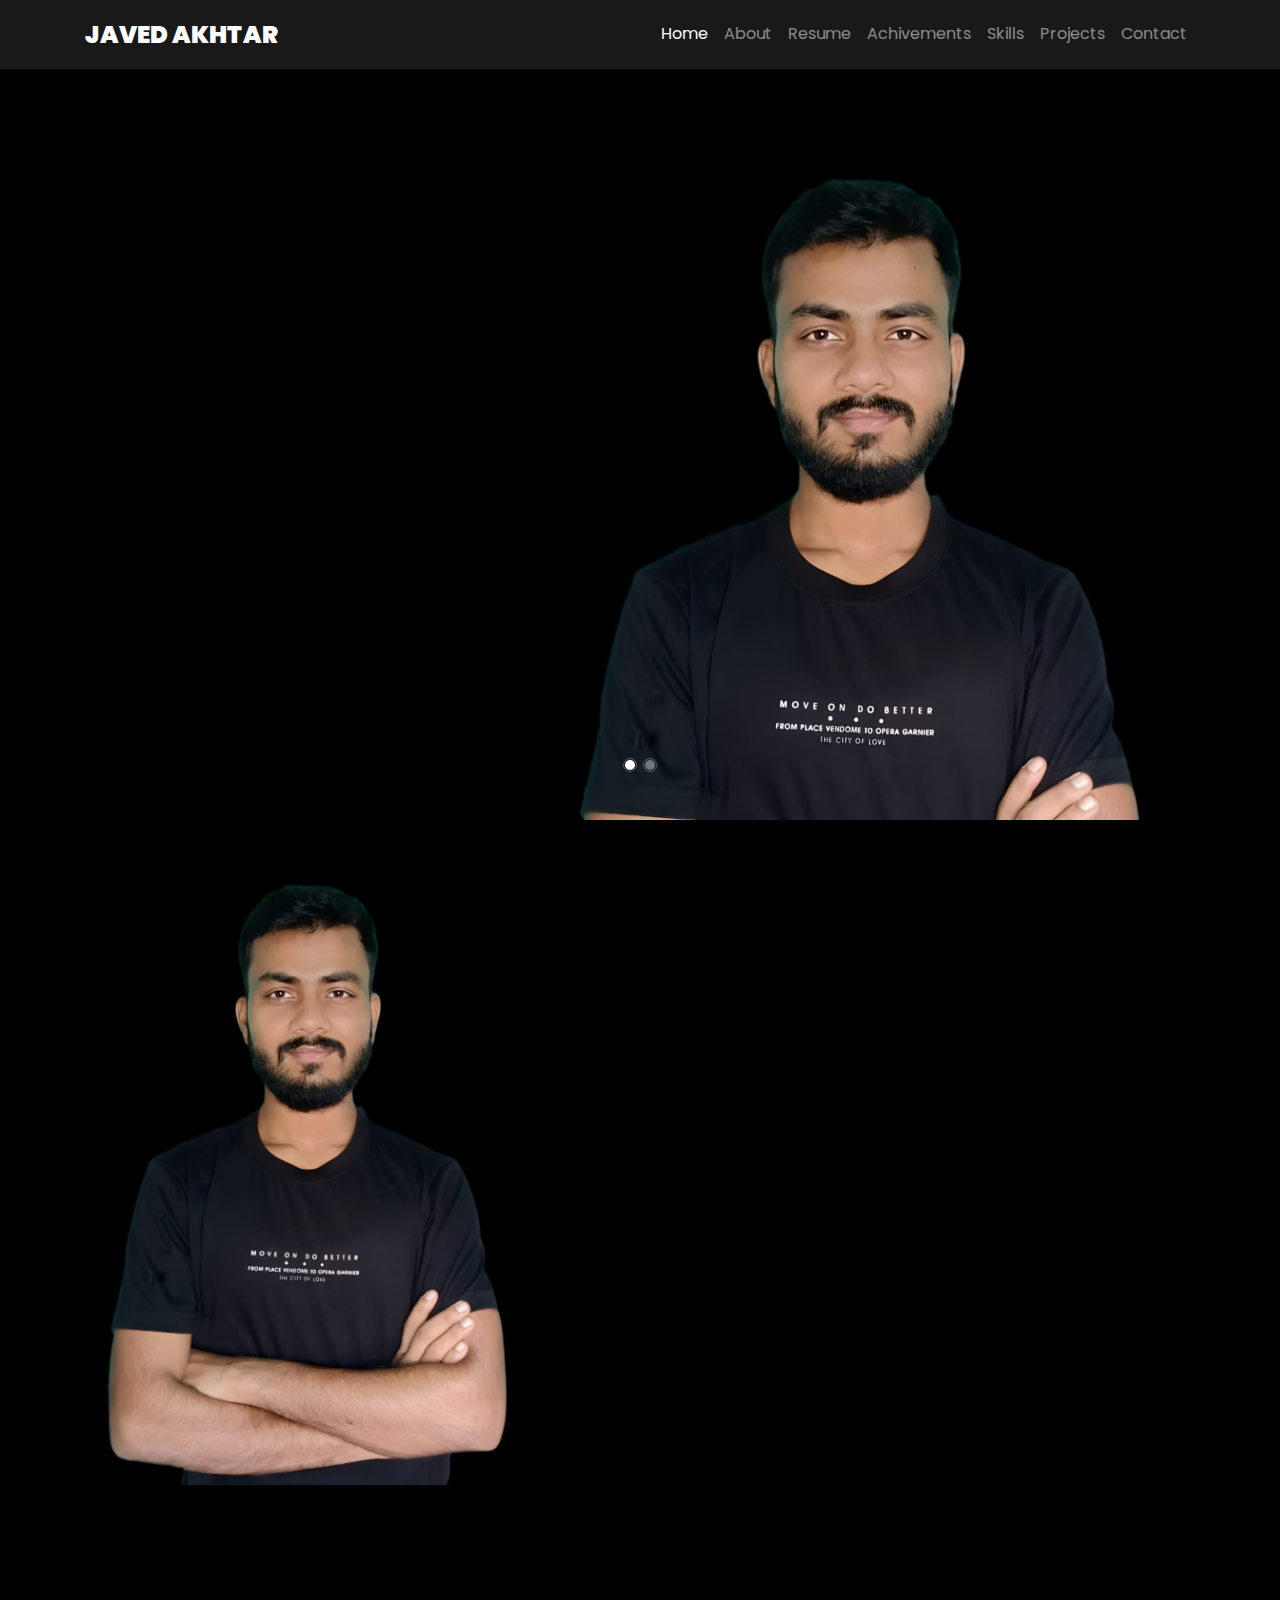
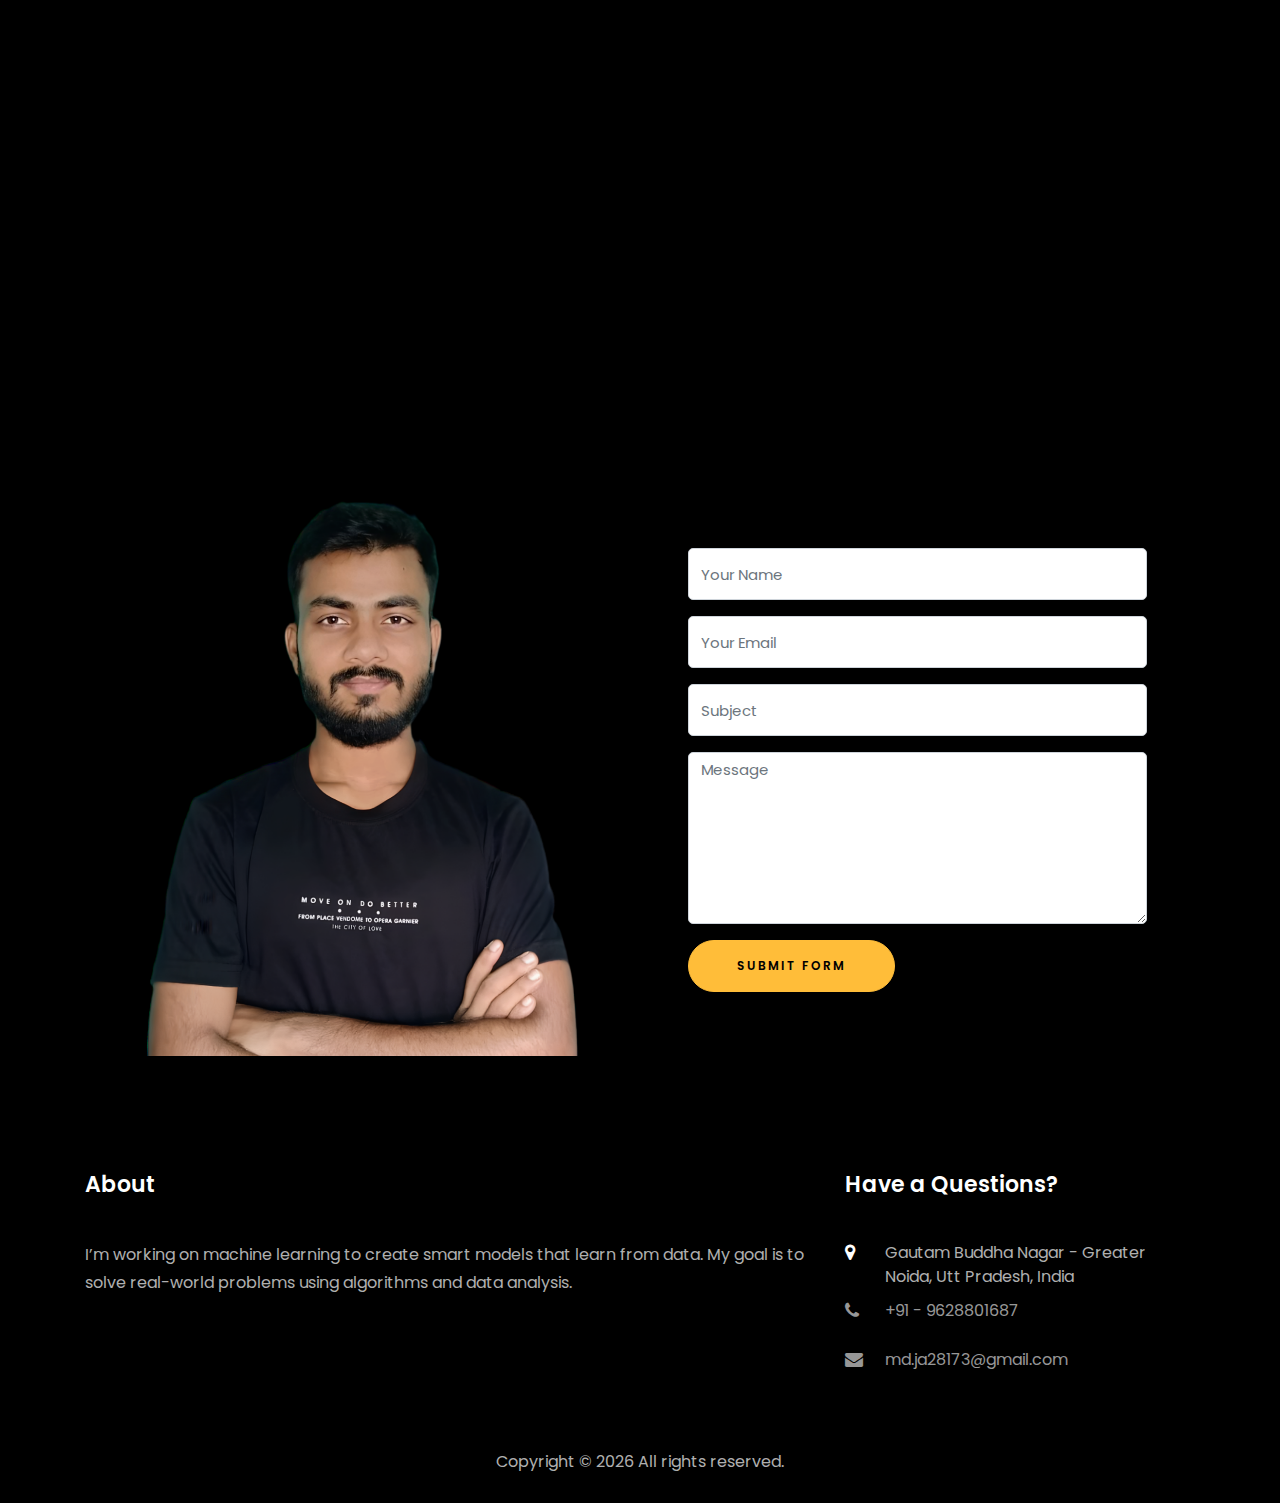
<file: index.html>
<!DOCTYPE html>
<html lang="en">

<head>
    <title>Javed Akhtar Portfolio</title>
    <meta charset="utf-8">
    <meta name="viewport" content="width=device-width, initial-scale=1, shrink-to-fit=no">

    <link href="https://fonts.googleapis.com/css?family=Poppins:100,200,300,400,500,600,700,800,900" rel="stylesheet">

    <link rel="stylesheet" href="css/open-iconic-bootstrap.min.css">
    <link rel="stylesheet" href="css/animate.css">

    <link rel="stylesheet" href="css/owl.carousel.min.css">
    <link rel="stylesheet" href="css/owl.theme.default.min.css">
    <link rel="stylesheet" href="css/magnific-popup.css">

    <link rel="stylesheet" href="css/aos.css">

    <link rel="stylesheet" href="css/ionicons.min.css">

    <link rel="stylesheet" href="css/flaticon.css">
    <link rel="stylesheet" href="css/icomoon.css">
    <link rel="stylesheet" href="css/style.css">
</head>

<body data-spy="scroll" data-target=".site-navbar-target" data-offset="300">


<nav class="navbar navbar-expand-md navbar-dark bg-dark fixed-top site-navbar-target" id="ftco-navbar">
        <div class="container">
            <a class="navbar-brand" href="index.html">Javed Akhtar</a>
            <button class="navbar-toggler js-fh5co-nav-toggle fh5co-nav-toggle" type="button" data-toggle="collapse" data-target="#ftco-nav" aria-controls="ftco-nav" aria-expanded="false" aria-label="Toggle navigation">
	        <span class="oi oi-menu"></span> Menu
	      </button>

            <div class="collapse navbar-collapse" id="ftco-nav">
                <ul class="navbar-nav nav ml-auto">
                    <li class="nav-item"><a href="#home-section" class="nav-link"><span>Home</span></a></li>
                    <li class="nav-item"><a href="#about-section" class="nav-link"><span>About</span></a></li>
                    <li class="nav-item"><a href="#resume-section" class="nav-link"><span>Resume</span></a></li>
                    <li class="nav-item"><a href="#services-section" class="nav-link"><span>Achivements</span></a></li>
                    <li class="nav-item"><a href="#skills-section" class="nav-link"><span>Skills</span></a></li>
                    <li class="nav-item"><a href="#projects-section" class="nav-link"><span>Projects</span></a></li>
                    <li class="nav-item"><a href="#contact-section" class="nav-link"><span>Contact</span></a></li>
                </ul>
            </div>
        </div>
    </nav>
    <section id="home-section" class="hero">
        <div class="home-slider  owl-carousel">
            <div class="slider-item ">
                <div class="overlay"></div>
                <div class="container">
                    <div class="row d-md-flex no-gutters slider-text align-items-end justify-content-end" data-scrollax-parent="true">
                        <div class="one-third js-fullheight order-md-last img" style="background-image:url(images/bg_1.png); padding-top: 100px;">
                            <div class="overlay"></div>
                        </div>
                        <div class="one-forth d-flex  align-items-center ftco-animate" data-scrollax=" properties: { translateY: '70%' }">
                            <div class="text">
                                <span class="subheading">Hello!</span>
                                <h1 class="mb-4 mt-3">I'm <span>Javed Akhtar</span></h1>
                                <h2 class="mb-4">Working On Machine Learning</h2>
                            </div>
                        </div>
                    </div>
                </div>
            </div>

            <div class="slider-item">
                <div class="overlay"></div>
                <div class="container">
                    <div class="row d-flex no-gutters slider-text align-items-end justify-content-end" data-scrollax-parent="true">
                        <div class="one-third js-fullheight order-md-last img" style="background-image:url(images/bg_2.png);">
                            <div class="overlay"></div>
                        </div>
                        <div class="one-forth d-flex align-items-center ftco-animate" data-scrollax=" properties: { translateY: '70%' }">
                            <div class="text">
                                <span class="subheading">Hello!</span>
                                <h1 class="mb-4 mt-3">I'm an <span>MCA Student</span></h1>
                            </div>
                        </div>
                    </div>
                </div>
            </div>
        </div>
    </section>

    <section class="ftco-about img ftco-section ftco-no-pb" id="about-section">
        <div class="container">
            <div class="row d-flex">
                <div class="col-md-6 col-lg-5 d-flex">
                    <div class="img-about img d-flex align-items-stretch">
                        <div class="overlay"></div>
                        <div class="img d-flex align-self-stretch align-items-center" style="background-image:url(images/about.png);">
                        </div>
                    </div>
                </div>
                <div class="col-md-6 col-lg-7 pl-lg-5 pb-5">
                    <div class="row justify-content-start pb-3">
                        <div class="col-md-12 heading-section ftco-animate">
                            <h1 class="big">About</h1>
                            <h2 class="mb-4">About Me</h2>
                            <p>I'm Javed Akhtar, an MCA student and beginner in Machine Learning, currently exploring the fundamentals of Python, NumPy, and Pandas.
I'm passionate about understanding how data drives decisions and excited to keep learning and building real-world skills.</p>
                            <ul class="about-info mt-4 px-md-0 px-2">
                                <li class="d-flex"><span>Name:</span> <span>Javed Akhtar</span></li>
                                <li class="d-flex"><span>Email:</span> <span>md.ja28173@gmail.com</span></li>
                                <li class="d-flex"><span>Phone: </span> <span>+91-9628801687</span></li>
                                <li class="d-flex"><span>Address:</span> <span>Varanasi - Uttar Pradesh - India</span></li>
                            </ul>
                        </div>
                    </div>
                    <div class="counter-wrap ftco-animate d-flex mt-md-3">
                        <div class="text">
                            <p class="mb-4">
                                <span class="number" data-number="5">0</span><span>+</span>
                                <span>Project complete</span>
                            </p>
                            <p><a href="#" class="btn btn-primary py-3 px-3">Download CV</a></p>
                        </div>
                    </div>
                </div>
            </div>
        </div>
    </section>

    <section class="ftco-section ftco-no-pb" id="resume-section">
        <div class="container">
            <div class="row justify-content-center pb-5">
                <div class="col-md-10 heading-section text-center ftco-animate">
                    <h1 class="big big-2">Resume</h1>
                    <h2 class="mb-4">Resume</h2>
                    <p>Technical professional with a focus on building intelligent, data-centric systems. Passionate about integrating AI/ML algorithms to optimize workflows and provide real-time insights.</p>
                </div>
            </div>
            <div class="row">
                <div class="col-md-6">
                    <div class="resume-wrap ftco-animate">
                        <span class="date">2024-2026</span>
                        <h2>Master of Computer Applications</h2>
                        <span class="position">Galgotias University</span>
                    </div>
                    <div class="resume-wrap ftco-animate">
                        <span class="date">2020-2021</span>
                        <h2>Intermediate</h2>
                        <span class="position">K baijnath madhyamik vidyalaya mirzapur</span>
                    </div>
                </div>

                <div class="col-md-6">
                    <div class="resume-wrap ftco-animate">
                        <span class="date">2021-2024</span>
                        <h2>Bachelor of Computer Applications</h2>
                        <span class="position">SMS Varanasi</span>
                    </div>
                    <div class="resume-wrap ftco-animate">
                        <span class="date">2018-2019</span>
                        <h2>Matriculation</h2>
                        <span class="position">s.c.p.s.i.c. khajuraul, mirzapur</span>
                    </div>
                </div>
            </div>
            <!-- <div class="row justify-content-center mt-5">
                <div class="col-md-6 text-center ftco-animate">
                    <p><a href="#" class="btn btn-primary py-4 px-5">Download CV</a></p>
                </div>
            </div> -->
        </div>
    </section>
    
    <section class="ftco-section" id="skills-section" name="skills">
        <div class="container">
            <div class="row justify-content-center pb-5">
                <div class="col-md-12 heading-section text-center ftco-animate">
                    <h1 class="big big-2">Skills</h1>
                    <h2 class="mb-4">My Skills</h2>
                    <p>Specialized in applying advanced technologies to build scalable, efficient applications. Focused on continually expanding my skills to stay ahead in a rapidly evolving tech landscape.</p>
                </div>
            </div>
            <div class="row">
                <div class="col-md-6 animate-box">
                    <div class="progress-wrap ftco-animate">
                        <h3>Python</h3>
                        <div class="progress">
                            <div class="progress-bar color-1" role="progressbar" aria-valuenow="65" aria-valuemin="0" aria-valuemax="100" style="width:65%">
                                <span>67%</span>
                            </div>
                        </div>
                    </div>
                </div>
                <div class="col-md-6 animate-box">
                    <div class="progress-wrap ftco-animate">
                        <h3>Jupiter NoteBook</h3>
                        <div class="progress">
                            <div class="progress-bar color-2" role="progressbar" aria-valuenow="72" aria-valuemin="0" aria-valuemax="100" style="width:72%">
                                <span>72%</span>
                            </div>
                        </div>
                    </div>
                </div>
                <div class="col-md-6 animate-box">
                    <div class="progress-wrap ftco-animate">
                        <h3>NumPy</h3>
                        <div class="progress">
                            <div class="progress-bar color-3" role="progressbar" aria-valuenow="58" aria-valuemin="0" aria-valuemax="100" style="width:58%">
                                <span>53%</span>
                            </div>
                        </div>
                    </div>
                </div>
                <div class="col-md-6 animate-box">
                    <div class="progress-wrap ftco-animate">
                        <h3>Github</h3>
                        <div class="progress">
                            <div class="progress-bar color-4" role="progressbar" aria-valuenow="64" aria-valuemin="0" aria-valuemax="100" style="width:64%">
                                <span>68%</span>
                            </div>
                        </div>
                    </div>
                </div>
                <div class="col-md-6 animate-box">
                    <div class="progress-wrap ftco-animate">
                        <h3>MySQL</h3>
                        <div class="progress">
                            <div class="progress-bar color-4" role="progressbar" aria-valuenow="55" aria-valuemin="0" aria-valuemax="100" style="width:55%">
                                <span>55%</span>
                            </div>
                        </div>
                    </div>
                </div>
                <div class="col-md-6 animate-box">
                    <div class="progress-wrap ftco-animate">
                        <h3>Visual Studio Code</h3>
                        <div class="progress">
                            <div class="progress-bar color-4" role="progressbar" aria-valuenow="70" aria-valuemin="0" aria-valuemax="100" style="width:70%">
                                <span>70%</span>
                            </div>
                        </div>
                    </div>
                </div>
                <div class="col-md-6 animate-box">
                    <div class="progress-wrap ftco-animate">
                        <h3>JAVA</h3>
                        <div class="progress">
                            <div class="progress-bar color-5" role="progressbar" aria-valuenow="75" aria-valuemin="0" aria-valuemax="100" style="width:75%">
                                <span>75%</span>
                            </div>
                        </div>
                    </div>
                </div>
                <div class="col-md-6 animate-box">
                    <div class="progress-wrap ftco-animate">
                        <h3>PowerBI</h3>
                        <div class="progress">
                            <div class="progress-bar color-6" role="progressbar" aria-valuenow="50" aria-valuemin="0" aria-valuemax="100" style="width:50%">
                                <span>50%</span>
                            </div>
                        </div>
                    </div>
                </div>
            </div>
        </div>
    </section>

    <section class="ftco-section ftco-project" id="projects-section">
        <div class="container">
            <div class="row justify-content-center pb-5">
                <div class="col-md-12 heading-section text-center ftco-animate">
                    <h1 class="big big-2">Projects</h1>
                    <h2 class="mb-4">Our Projects</h2>
                    <p>A collection of technically sophisticated projects that demonstrate expertise in building robust, data-centric systems. From intelligent automation to complex problem-solving, these projects highlight my proficiency in delivering high-performance
                        solutions.
                    </p>
                </div>
            </div>
            <div class="row">
                <div class="col-md-4">
                    <div class="project img ftco-animate d-flex justify-content-center align-items-center" style="background-image: url(images/project-4.jpg);">
                        <div class="overlay"></div>
                        <div class="text text-center p-4">
                            <h3>
                                <a href="#">Grocery Management System</a>
                            </h3>
                            <span>Web Application</span>
                        </div>
                    </div>
                </div>
                <div class="col-md-8">
                    <div class="project img ftco-animate d-flex justify-content-center align-items-center" style="background-image: url(images/GMS.png);">
                        <div class="overlay"></div>
                        <div class="text text-center p-4">
                            <h3><a href="#">Grocery Management System</a></h3>
                            <span>Web Application</span>
                        </div>
                    </div>
                </div>

                 <div class="col-md-8">
                    <div class="project img ftco-animate d-flex justify-content-center align-items-center" style="background-image: url(images/cancerlung.avif);">
                        <div class="overlay"></div>
                        <div class="text text-center p-4">
                            <h3><a href="#">Lung-Cancer Prediction</a></h3>
                            <span>Machine Learning Model</span>
                        </div>
                    </div>
                </div>
                
               <div class="row">
                <div class="col-md-4">
                    <div class="project img ftco-animate d-flex justify-content-center align-items-center" style="background-image: url(images/project-4.jpg);">
                        <div class="overlay"></div>
                        <div class="text text-center p-4">
                            <h3>
                                <a href="#">Comming Soon!</a>
                            </h3>
                            <span>...</span>
                        </div>
                    </div>
                </div>

                </div>
            </div>
        </div>
    </section>

    <section class="ftco-section" id="services-section">
        <div class="container">
            <div class="row justify-content-center py-5 mt-5">
                <div class="col-md-12 heading-section text-center ftco-animate">
                    <h1 class="big big-2">Achivements</h1>
                    <h2 class="mb-4">Achivements</h2>
                    <p> Developed skills in analyzing complex data and finding solutions.

</p>
                </div>
            </div>
            <div class="row">
                <div class="col-md-4 text-center d-flex ftco-animate">
                    <a href="#" class="services-1">
                        <span class="icon">
								<i class="flaticon-analysis"></i>
							</span>
                        <div class="desc">
                            <h3 class="mb-5">Web Design</h3>
                        </div>
                    </a>
                </div>
                <div class="col-md-4 text-center d-flex ftco-animate">
                    <a href="#" class="services-1">
                        <span class="icon">
								<i class="flaticon-flasks"></i>
							</span>
                        <div class="desc">
                            <h3 class="mb-5">Phtography</h3>
                        </div>
                    </a>
                </div>
                <div class="col-md-4 text-center d-flex ftco-animate">
                    <a href="#" class="services-1">
                        <span class="icon">
								<i class="flaticon-ideas"></i>
							</span>
                        <div class="desc">
                            <h3 class="mb-5">Web Developer</h3>
                        </div>
                    </a>
                </div>

                <div class="col-md-4 text-center d-flex ftco-animate">
                    <a href="#" class="services-1">
                        <span class="icon">
								<i class="flaticon-analysis"></i>
							</span>
                        <div class="desc">
                            <h3 class="mb-5">App Developing</h3>
                        </div>
                    </a>
                </div>
                <div class="col-md-4 text-center d-flex ftco-animate">
                    <a href="#" class="services-1">
                        <span class="icon">
								<i class="flaticon-flasks"></i>
							</span>
                        <div class="desc">
                            <h3 class="mb-5">Branding</h3>
                        </div>
                    </a>
                </div>
                <div class="col-md-4 text-center d-flex ftco-animate">
                    <a href="#" class="services-1">
                        <span class="icon">
								<i class="flaticon-ideas"></i>
							</span>
                        <div class="desc">
                            <h3 class="mb-5">Product Strategy</h3>
                        </div>
                    </a>
                </div>
            </div>
        </div>
    </section>


    <section class="ftco-section contact-section ftco-no-pb" id="contact-section">
        <div class="container">
            <div class="row justify-content-center mb-5 pb-3">
                <div class="col-md-7 heading-section text-center ftco-animate">
                    <h1 class="big big-2">Contact</h1>
                    <h2 class="mb-4">Contact Me</h2>
                    <p>Interested in working together or exploring new opportunities? I'm passionate about applying technical skills to real-world challenges and driving success. Let’s connect and see how I can contribute to your next big project or team!</p>
                </div>
            </div>

            <div class="row d-flex contact-info mb-5">
                <div class="col-md-6 col-lg-3 d-flex ftco-animate">
                    <div class="align-self-stretch box p-4 text-center">
                        <div class="icon d-flex align-items-center justify-content-center">
                            <span class="icon-map-signs"></span>
                        </div>
                        <h3 class="mb-4">Address</h3>
                        <p>Greater Noida - Uttar Pradesh - India</p>
                    </div>
                </div>
                <div class="col-md-6 col-lg-3 d-flex ftco-animate">
                    <div class="align-self-stretch box p-4 text-center">
                        <div class="icon d-flex align-items-center justify-content-center">
                            <span class="icon-phone2"></span>
                        </div>
                        <h3 class="mb-4">Contact Number</h3>
                        <p><a href="tel://1234567920">+91-9628801687</a></p>
                    </div>
                </div>
                <div class="col-md-6 col-lg-3 d-flex ftco-animate">
                    <div class="align-self-stretch box p-4 text-center">
                        <div class="icon d-flex align-items-center justify-content-center">
                            <span class="icon-paper-plane"></span>
                        </div>
                        <h3 class="mb-4">Email Address</h3>
                        <p><a href="mailto:info@yoursite.com">md.ja28173@gmail.com</a></p>
                    </div>
                </div>
                <div class="col-md-6 col-lg-3 d-flex ftco-animate">
                    <div class="align-self-stretch box p-4 text-center">
                        <div class="icon d-flex align-items-center justify-content-center">
                            <span class="icon-globe"></span>
                        </div>
                        <h3 class="mb-4">Website</h3>
                        <p><a href="#">Mysite.com</a></p>
                    </div>
                </div>
            </div>

            <div class="row no-gutters block-9">
                <div class="col-md-6 order-md-last d-flex">
                    <form method="post" class="p-4 p-md-5 contact-form" id=" form ">

                        <div class="form-group ">

                            <input type="hidden" name="access_key " value="849b957e-a32b-4acc-bee2-117eae49af66">


                        </div>
                        <div class="form-group ">

                            <input type="text " class="form-control " placeholder="Your Name " id="name ">


                        </div>
                        <div class="form-group ">
                            <input type="text " class="form-control " placeholder="Your Email ">
                        </div>
                        <div class="form-group ">
                            <input type="text " class="form-control " placeholder="Subject ">
                        </div>
                        <div class="form-group ">
                            <textarea name=" " id=" " cols="30 " rows="7 " class="form-control " placeholder="Message "></textarea>
                        </div>
                        <div class="form-group ">
                            <!-- <input type="submit " value="Send Message " class="btn btn-primary py-3 px-5 "> -->
                            <button type="submit" class="btn btn-primary py-3 px-5 ">Submit Form</button>
                        </div>
                        <div id="result"></div>
                    </form>
                    <script>
                        const form = document.getElementById('form');
                        const result = document.getElementById('result');

                        form.addEventListener('submit', function(e) {
                            e.preventDefault();
                            const formData = new FormData(form);
                            const object = Object.fromEntries(formData);
                            const json = JSON.stringify(object);
                            result.innerHTML = "Please wait... "

                            fetch('https://api.web3forms.com/submit', {
                                    method: 'POST',
                                    headers: {
                                        'Content-Type': 'application/json',
                                        'Accept': 'application/json'
                                    },
                                    body: json
                                })
                                .then(async(response) => {
                                    let json = await response.json();
                                    if (response.status == 200) {
                                        result.innerHTML = "Form submitted successfully ";
                                    } else {
                                        console.log(response);
                                        result.innerHTML = json.message;
                                    }
                                })
                                .catch(error => {
                                    console.log(error);
                                    result.innerHTML = "Something went wrong! ";
                                })
                                .then(function() {
                                    form.reset();
                                    setTimeout(() => {
                                        result.style.display = "none ";
                                    }, 3000);
                                });
                        });
                    </script>

                </div>

                <div class="col-md-6 d-flex ">
                    <div class="img " style="background-image: url(images/about.png); "></div>
                </div>
            </div>
        </div>
    </section>


    <footer class="ftco-footer ftco-section " style=" padding-bottom: 10px; ">
        <div class="container ">
            <div class="row mb-12">
                <div class="col-md-8 ">
                    <div class="ftco-footer-widget mb-5 ">
                        <h2 class="ftco-heading-2 ">About</h2>
                        <p>I’m working on machine learning to create smart models that learn from data. My goal is to solve real-world problems using algorithms and data analysis.
                        </p>
                        <ul class="ftco-footer-social list-unstyled float-md-left float-lft mt-5 ">
                            <li class="ftco-animate "><a href="https://github.com/javedakhtar0 "><span class="icon-github "></span></a></li>
                            <li class="ftco-animate "><a href="https://www.linkedin.com/in/javedakhtar0/ "><span class="icon-linkedin "></span></a></li>
                            <li class="ftco-animate "><a href="https://www.instagram.com/javed28173 "><span class="icon-instagram "></span></a></li>
                        </ul>
                    </div>
                </div>
                <div class="col-md-4 ">
                    <div class="ftco-footer-widget sm-5 ">
                        <h2 class="ftco-heading-2 ">Have a Questions?</h2>
                        <div class="block-23 mb-3 ">
                            <ul>
                                <li><span class="icon icon-map-marker "></span><span class="text ">Gautam Buddha Nagar - Greater Noida, Utt Pradesh, India</span></li>
                                <li>
                                    <a href="tel:+919628801687 "><span class="icon icon-phone "></span><span class="text ">+91 - 9628801687</span></a></li>
                                <li><a href="mailto:md.ja28173@gmail.com "><span class="icon icon-envelope "></span><span class="text ">md.ja28173@gmail.com</span></a></li>
                            </ul>
                        </div>
                    </div>
                </div>
            </div>
            <div class="row ">
                <div class="col-md-12 text-center ">

                    <p>
                        Copyright &copy;
                        <script>
                            document.write(new Date().getFullYear());
                        </script> All rights reserved.
                    </p>
                </div>
            </div>
        </div>
    </footer>





    <script src="js/jquery.min.js "></script>
    <script src="js/jquery-migrate-3.0.1.min.js "></script>
    <script src="js/popper.min.js "></script>
    <script src="js/bootstrap.min.js "></script>
    <script src="js/jquery.easing.1.3.js "></script>
    <script src="js/jquery.waypoints.min.js "></script>
    <script src="js/jquery.stellar.min.js "></script>
    <script src="js/owl.carousel.min.js "></script>
    <script src="js/jquery.magnific-popup.min.js "></script>
    <script src="js/aos.js "></script>
    <script src="js/jquery.animateNumber.min.js "></script>
    <script src="js/scrollax.min.js "></script>

    <script src="js/main.js "></script>

</body>

</html>
</file>
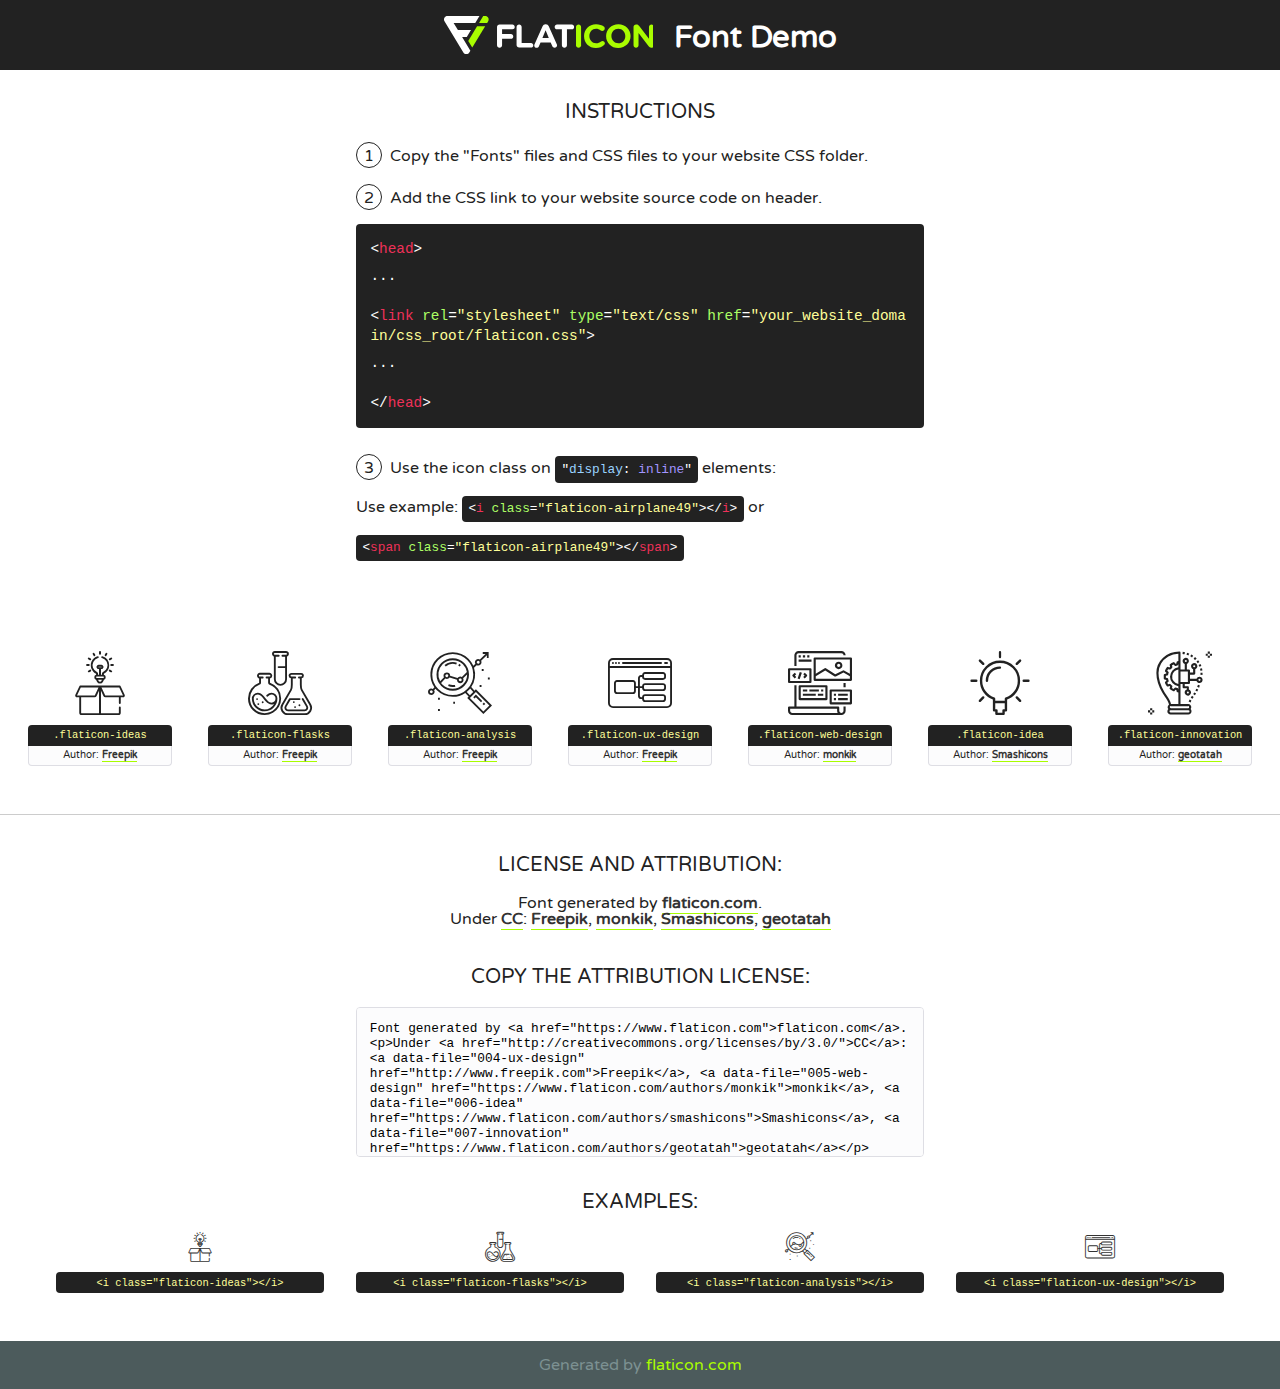
<file: fonts/flaticon/font/flaticon.html>
<!DOCTYPE html>
<!--
  Flaticon icon font: Flaticon
  Creation date: 20/03/2019 02:18
-->
<html>
<!DOCTYPE html>
<html>

<head>
    <title>Flaticon WebFont</title>
    <link href="http://fonts.googleapis.com/css?family=Varela+Round" rel="stylesheet" type="text/css" />
    <link rel="stylesheet" type="text/css" href="flaticon.css">
    <meta charset="UTF-8">
    <style>
    html, body, div, span, applet, object, iframe,
    h1, h2, h3, h4, h5, h6, p, blockquote, pre,
    a, abbr, acronym, address, big, cite, code,
    del, dfn, em, img, ins, kbd, q, s, samp,
    small, strike, strong, sub, sup, tt, var,
    b, u, i, center,
    dl, dt, dd, ol, ul, li,
    fieldset, form, label, legend,
    table, caption, tbody, tfoot, thead, tr, th, td,
    article, aside, canvas, details, embed, 
    figure, figcaption, footer, header, hgroup, 
    menu, nav, output, ruby, section, summary,
    time, mark, audio, video {
        margin: 0;
        padding: 0;
        border: 0;
        font-size: 100%;
        font: inherit;
        vertical-align: baseline;
    }
    /* HTML5 display-role reset for older browsers */
    article, aside, details, figcaption, figure, 
    footer, header, hgroup, menu, nav, section {
        display: block;
    }
    body {
        line-height: 1;
    }
    ol, ul {
        list-style: none;
    }
    blockquote, q {
        quotes: none;
    }
    blockquote:before, blockquote:after,
    q:before, q:after {
        content: '';
        content: none;
    }
    table {
        border-collapse: collapse;
        border-spacing: 0;
    }
    body {
        font-family: 'Varela Round', Helvetica, Arial, sans-serif;
        font-size: 16px;
        color: #222;
    }
    a {
        color: #333;
        border-bottom: 1px solid #a9fd00;
        font-weight: bold;
        text-decoration: none;
    }
    * {
        -moz-box-sizing: border-box;
        -webkit-box-sizing: border-box;
        box-sizing: border-box;
        margin: 0;
        padding: 0;
    }
    [class^="flaticon-"]:before, [class*=" flaticon-"]:before, [class^="flaticon-"]:after, [class*=" flaticon-"]:after {
        font-family: Flaticon;
        font-size: 30px;
        font-style: normal;
        margin-left: 20px;
        color: #333;
    }
    .wrapper {
        max-width: 600px;
        margin: auto;
        padding: 0 1em;
    }
    .title {
        font-size: 1.25em;
        text-align: center;
        margin-bottom: 1em;
        text-transform: uppercase;
    }
    header {
        text-align: center;
        background-color: #222;
        color: #fff;
        padding: 1em;
    }
    header .logo {
        width: 210px;
        height: 38px;
        display: inline-block;
        vertical-align: middle;
        margin-right: 1em;
        border: none;
    }
    header strong {
        font-size: 1.95em;
        font-weight: bold;
        vertical-align: middle;
        margin-top: 5px;
        display: inline-block;
    }
    .demo {
        margin: 2em auto;
        line-height: 1.25em;
    }
    .demo ul li {
        margin-bottom: 1em;
    }
    .demo ul li .num {
        color: #222;
        border-radius: 20px;
        display: inline-block;
        width: 26px;
        padding: 3px;
        height: 26px;
        text-align: center;
        margin-right: 0.5em;
        border: 1px solid #222;
    }
    .demo ul li code {
        background-color: #222;
        border-radius: 4px;
        padding: 0.25em 0.5em;
        display: inline-block;
        color: #fff;
        font-family: Consolas,Monaco,Lucida Console,Liberation Mono,DejaVu Sans Mono,Bitstream Vera Sans Mono,Courier New, monospace;
        font-weight: lighter;
        margin-top: 1em;
        font-size: 0.8em;
        word-break: break-all;
    }
    .demo ul li code.big {
        padding: 1em;
        font-size: 0.9em;
    }
    .demo ul li code .red {
        color: #EF3159;
    }
    .demo ul li code .green {
        color: #ACFF65;
    }
    .demo ul li code .yellow {
        color: #FFFF99;
    }
    .demo ul li code .blue {
        color: #99D3FF;
    }
    .demo ul li code .purple {
        color: #A295FF;
    }
    .demo ul li code .dots {
        margin-top: 0.5em;
        display: block;
    }
    #glyphs {
        border-bottom: 1px solid #ccc;
        padding: 2em 0;
        text-align: center;
    }
    .glyph {
        display: inline-block;
        width: 9em;
        margin: 1em;
        text-align: center;
        vertical-align: top;
        background: #FFF;
    }
    .glyph .glyph-icon {
        padding: 10px;
        display: block;
        font-family:"Flaticon";
        font-size: 64px;
        line-height: 1;
    }
    .glyph .glyph-icon:before {
        font-size: 64px;
        color: #222;
        margin-left: 0;
    }
    .class-name {
        font-size: 0.65em;
        background-color: #222;
        color: #fff;
        border-radius: 4px 4px 0 0;
        padding: 0.5em;
        color: #FFFF99;
        font-family: Consolas,Monaco,Lucida Console,Liberation Mono,DejaVu Sans Mono,Bitstream Vera Sans Mono,Courier New, monospace;
    }
    .author-name {
        font-size: 0.6em;
        background-color: #fcfcfd;
        border: 1px solid #DEDEE4;
        border-top: 0;
        border-radius: 0 0 4px 4px;
        padding: 0.5em;
    }
    .class-name:last-child {
        font-size: 10px;
        color:#888;
    }
    .class-name:last-child a {
        font-size: 10px;
        color:#555;
    }
    .class-name:last-child a:hover {
        color:#a9fd00;
    }
    .glyph > input {
        display: block;
        width: 100px;
        margin: 5px auto;
        text-align: center;
        font-size: 12px;
        cursor: text;
    }
    .glyph > input.icon-input {
        font-family:"Flaticon";
        font-size: 16px;
        margin-bottom: 10px;
    }
    .attribution .title {
        margin-top: 2em;
    }
    .attribution textarea {
        background-color: #fcfcfd;
        padding: 1em;
        border: none;
        box-shadow: none;
        border: 1px solid #DEDEE4;
        border-radius: 4px;
        resize: none;
        width: 100%;
        height: 150px;
        font-size: 0.8em;
        font-family: Consolas,Monaco,Lucida Console,Liberation Mono,DejaVu Sans Mono,Bitstream Vera Sans Mono,Courier New, monospace;
        -webkit-appearance: none;
    }
    .iconsuse {
        margin: 2em auto;
        text-align: center;
        max-width: 1200px;
    }
    .iconsuse:after {
        content: '';
        display: table;
        clear: both;
    }
    .iconsuse .image {
        float: left;
        width: 25%;
        padding: 0 1em;
    }
    .iconsuse .image p {
        margin-bottom: 1em;
    }
    .iconsuse .image span {
        display: block;
        font-size: 0.65em;
        background-color: #222;
        color: #fff;
        border-radius: 4px;
        padding: 0.5em;
        color: #FFFF99;
        margin-top: 1em;
        font-family: Consolas,Monaco,Lucida Console,Liberation Mono,DejaVu Sans Mono,Bitstream Vera Sans Mono,Courier New, monospace;
    }
    #footer {
        text-align: center;
        background-color: #4C5B5C;
        color: #7c9192;
        padding: 1em;
    }
    #footer a {
        border: none;
        color: #a9fd00;
        font-weight: normal;
    }
    @media (max-width: 960px) {
        .iconsuse .image {
            width: 50%;
        }
    }
    @media (max-width: 560px) {
        .iconsuse .image {
            width: 100%;
        }
    }
    </style>
</head>

<body class="characters-off">

    <header>
        <a href="https://www.flaticon.com" target="_blank" class="logo">
            <svg version="1.1" xmlns="http://www.w3.org/2000/svg" xmlns:xlink="http://www.w3.org/1999/xlink" xmlns:a="http://ns.adobe.com/AdobeSVGViewerExtensions/3.0/" viewBox="0 0 560.875 102.036" enable-background="new 0 0 560.875 102.036" xml:space="preserve">
                <defs>
                </defs>
                <g>
                    <g class="letters">
                        <path fill="#ffffff" d="M141.596,29.675c0-3.777,2.985-6.767,6.764-6.767h34.438c3.426,0,6.15,2.728,6.15,6.15
                        c0,3.43-2.724,6.149-6.15,6.149h-27.674v13.091h23.719c3.429,0,6.151,2.724,6.151,6.15c0,3.43-2.723,6.149-6.151,6.149h-23.719
                        v17.574c0,3.773-2.986,6.761-6.764,6.761c-3.779,0-6.764-2.989-6.764-6.761V29.675z"></path>
                        <path fill="#ffffff" d="M193.844,29.149c0-3.781,2.985-6.767,6.764-6.767c3.776,0,6.763,2.985,6.763,6.767v42.957h25.039
                        c3.426,0,6.149,2.726,6.149,6.153c0,3.425-2.723,6.15-6.149,6.15h-31.802c-3.779,0-6.764-2.986-6.764-6.768V29.149z"></path>
                        <path fill="#ffffff" d="M241.891,75.71l21.438-48.407c1.492-3.341,4.215-5.357,7.906-5.357h0.792
                        c3.686,0,6.323,2.017,7.815,5.357l21.439,48.407c0.436,0.967,0.701,1.845,0.701,2.723c0,3.602-2.809,6.501-6.414,6.501
                        c-3.161,0-5.269-1.845-6.499-4.655l-4.132-9.661h-27.059l-4.301,10.102c-1.144,2.631-3.426,4.214-6.237,4.214
                        c-3.517,0-6.24-2.81-6.24-6.325C241.1,77.64,241.451,76.677,241.891,75.71z M279.932,58.666l-8.521-20.297l-8.526,20.297H279.932
                        z"></path>
                        <path fill="#ffffff" d="M314.864,35.387H301.86c-3.429,0-6.239-2.813-6.239-6.238c0-3.429,2.811-6.24,6.239-6.24h39.533
                        c3.426,0,6.237,2.811,6.237,6.24c0,3.425-2.811,6.238-6.237,6.238h-13.001v42.785c0,3.773-2.99,6.761-6.764,6.761
                        c-3.779,0-6.764-2.989-6.764-6.761V35.387z"></path>
                        <path fill="#A9FD00" d="M352.615,29.149c0-3.781,2.985-6.767,6.767-6.767c3.774,0,6.761,2.985,6.761,6.767v49.024
                        c0,3.773-2.987,6.761-6.761,6.761c-3.781,0-6.767-2.989-6.767-6.761V29.149z"></path>
                        <path fill="#A9FD00" d="M374.132,53.836v-0.179c0-17.481,13.178-31.801,32.065-31.801c9.22,0,15.459,2.458,20.557,6.238
                        c1.402,1.054,2.637,2.985,2.637,5.357c0,3.692-2.985,6.59-6.681,6.59c-1.845,0-3.071-0.702-4.044-1.319
                        c-3.776-2.813-7.729-4.393-12.562-4.393c-10.364,0-17.831,8.611-17.831,19.154v0.173c0,10.542,7.291,19.329,17.831,19.329
                        c5.715,0,9.492-1.756,13.359-4.834c1.049-0.874,2.458-1.491,4.039-1.491c3.429,0,6.325,2.813,6.325,6.236
                        c0,2.106-1.056,3.78-2.282,4.834c-5.539,4.834-12.036,7.733-21.878,7.733C387.572,85.464,374.132,71.493,374.132,53.836z"></path>
                        <path fill="#A9FD00" d="M433.009,53.836v-0.179c0-17.481,13.79-31.801,32.766-31.801c18.981,0,32.592,14.143,32.592,31.628v0.173
                        c0,17.483-13.785,31.807-32.769,31.807C446.625,85.464,433.009,71.32,433.009,53.836z M484.224,53.836v-0.179
                        c0-10.539-7.725-19.326-18.626-19.326c-10.893,0-18.449,8.611-18.449,19.154v0.173c0,10.542,7.73,19.329,18.626,19.329
                        C476.676,72.986,484.224,64.378,484.224,53.836z"></path>
                        <path fill="#A9FD00" d="M506.233,29.321c0-3.774,2.99-6.763,6.767-6.763h1.401c3.252,0,5.183,1.583,7.029,3.953l26.093,34.265
                        V29.059c0-3.692,2.99-6.677,6.681-6.677c3.683,0,6.671,2.985,6.671,6.677v48.934c0,3.78-2.987,6.765-6.764,6.765h-0.436
                        c-3.257,0-5.188-1.581-7.034-3.953l-27.056-35.492v32.944c0,3.687-2.985,6.676-6.678,6.676c-3.683,0-6.673-2.989-6.673-6.676
                        V29.321z"></path>
                    </g>
                    <g class="insignia">
                        <path fill="#ffffff" d="M48.372,56.137h12.517l11.156-18.537H37.186L25.688,18.539h57.825L94.668,0H9.271
                        C5.925,0,2.842,1.801,1.198,4.716c-1.644,2.907-1.593,6.482,0.134,9.343l50.38,83.501c1.678,2.781,4.689,4.476,7.938,4.476
                        c3.246,0,6.257-1.695,7.935-4.476l2.898-4.804L48.372,56.137z"></path>
                        <g class="i">
                            <path fill="#A9FD00" d="M93.575,18.539h0.031v0.004l21.652,0.004l2.705-4.488c1.727-2.861,1.778-6.436,0.133-9.343
                            C116.454,1.801,113.371,0,110.026,0h-5.294L93.575,18.539z"></path>
                            <polygon fill="#A9FD00" points="88.291,27.356 64.725,66.486 75.519,84.404 109.942,27.356"></polygon>
                        </g>
                    </g>
                </g>
            </svg>
        </a>
        <strong>Font Demo</strong>
    </header>


    <section class="demo wrapper">

        <p class="title">Instructions</p>

        <ul>
            <li>
                <span class="num">1</span>Copy the "Fonts" files and CSS files to your website CSS folder.
            </li>
            <li>
                <span class="num">2</span>Add the CSS link to your website source code on header.
                <code class="big">
                    &lt;<span class="red">head</span>&gt;
                    <br/><span class="dots">...</span>
                    <br/>&lt;<span class="red">link</span> <span class="green">rel</span>=<span class="yellow">"stylesheet"</span> <span class="green">type</span>=<span class="yellow">"text/css"</span> <span class="green">href</span>=<span class="yellow">"your_website_domain/css_root/flaticon.css"</span>&gt;
                    <br/><span class="dots">...</span>
                    <br/>&lt;/<span class="red">head</span>&gt;
                </code>
            </li>

            <li>
                <p>
                    <span class="num">3</span>Use the icon class on <code>"<span class="blue">display</span>:<span class="purple"> inline</span>"</code> elements:
                    <br />
                    Use example: <code>&lt;<span class="red">i</span> <span class="green">class</span>=<span class="yellow">&quot;flaticon-airplane49&quot;</span>&gt;&lt;/<span class="red">i</span>&gt;</code> or <code>&lt;<span class="red">span</span> <span class="green">class</span>=<span class="yellow">&quot;flaticon-airplane49&quot;</span>&gt;&lt;/<span class="red">span</span>&gt;</code>
            </li>
        </ul>

    </section>




   <section id="glyphs">          
    
      
        <div class="glyph"><div class="glyph-icon flaticon-ideas"></div>
            <div class="class-name">.flaticon-ideas</div>
            <div class="author-name">Author: <a data-file="001-ideas" href="http://www.freepik.com">Freepik</a> </div> 
        </div>        
        
        <div class="glyph"><div class="glyph-icon flaticon-flasks"></div>
            <div class="class-name">.flaticon-flasks</div>
            <div class="author-name">Author: <a data-file="002-flasks" href="http://www.freepik.com">Freepik</a> </div> 
        </div>        
        
        <div class="glyph"><div class="glyph-icon flaticon-analysis"></div>
            <div class="class-name">.flaticon-analysis</div>
            <div class="author-name">Author: <a data-file="003-analysis" href="http://www.freepik.com">Freepik</a> </div> 
        </div>        
        
        <div class="glyph"><div class="glyph-icon flaticon-ux-design"></div>
            <div class="class-name">.flaticon-ux-design</div>
            <div class="author-name">Author: <a data-file="004-ux-design" href="http://www.freepik.com">Freepik</a> </div> 
        </div>        
        
        <div class="glyph"><div class="glyph-icon flaticon-web-design"></div>
            <div class="class-name">.flaticon-web-design</div>
            <div class="author-name">Author: <a data-file="005-web-design" href="https://www.flaticon.com/authors/monkik">monkik</a> </div> 
        </div>        
        
        <div class="glyph"><div class="glyph-icon flaticon-idea"></div>
            <div class="class-name">.flaticon-idea</div>
            <div class="author-name">Author: <a data-file="006-idea" href="https://www.flaticon.com/authors/smashicons">Smashicons</a> </div> 
        </div>        
        
        <div class="glyph"><div class="glyph-icon flaticon-innovation"></div>
            <div class="class-name">.flaticon-innovation</div>
            <div class="author-name">Author: <a data-file="007-innovation" href="https://www.flaticon.com/authors/geotatah">geotatah</a> </div> 
        </div>        
        

    </section>



    <section class="attribution wrapper"   style="text-align:center;">

      <div class="title">License and attribution:</div><div class="attrDiv">Font generated by <a href="https://www.flaticon.com">flaticon.com</a>. <div><p>Under <a href="http://creativecommons.org/licenses/by/3.0/">CC</a>: <a data-file="004-ux-design" href="http://www.freepik.com">Freepik</a>, <a data-file="005-web-design" href="https://www.flaticon.com/authors/monkik">monkik</a>, <a data-file="006-idea" href="https://www.flaticon.com/authors/smashicons">Smashicons</a>, <a data-file="007-innovation" href="https://www.flaticon.com/authors/geotatah">geotatah</a></p>  </div>
      </div>
      <div class="title">Copy the Attribution License:</div>

    <textarea onclick="this.focus();this.select();">Font generated by &lt;a href=&quot;https://www.flaticon.com&quot;&gt;flaticon.com&lt;/a&gt;. <p>Under <a href="http://creativecommons.org/licenses/by/3.0/">CC</a>: <a data-file="004-ux-design" href="http://www.freepik.com">Freepik</a>, <a data-file="005-web-design" href="https://www.flaticon.com/authors/monkik">monkik</a>, <a data-file="006-idea" href="https://www.flaticon.com/authors/smashicons">Smashicons</a>, <a data-file="007-innovation" href="https://www.flaticon.com/authors/geotatah">geotatah</a></p>  
     </textarea>

    </section>

    <section class="iconsuse">

          <div class="title">Examples:</div>            
             
            <div class="image">
                <p>
                    <i class="glyph-icon flaticon-ideas"></i> 
                    <span>&lt;i class=&quot;flaticon-ideas&quot;&gt;&lt;/i&gt;</span>
                </p>
            </div>
            
            <div class="image">
                <p>
                    <i class="glyph-icon flaticon-flasks"></i> 
                    <span>&lt;i class=&quot;flaticon-flasks&quot;&gt;&lt;/i&gt;</span>
                </p>
            </div>
            
            <div class="image">
                <p>
                    <i class="glyph-icon flaticon-analysis"></i> 
                    <span>&lt;i class=&quot;flaticon-analysis&quot;&gt;&lt;/i&gt;</span>
                </p>
            </div>
            
            <div class="image">
                <p>
                    <i class="glyph-icon flaticon-ux-design"></i> 
                    <span>&lt;i class=&quot;flaticon-ux-design&quot;&gt;&lt;/i&gt;</span>
                </p>
            </div>
                       
        </div>
                            
    </section>

<div id="footer">
    <div>Generated by <a href="https://www.flaticon.com">flaticon.com</a>
    </div>
</div>



</body>
</html>
</file>
<file: css/flaticon.css>
/*
  	Flaticon icon font: Flaticon
  	Creation date: 04/01/2019 13:45
  	*/


@font-face {
  font-family: "Flaticon";
  src: url("../fonts/flaticon/font/Flaticon.eot");
  src: url("../fonts/flaticon/font/Flaticon.eot?#iefix") format("embedded-opentype"),
       url("../fonts/flaticon/font/Flaticon.woff") format("woff"),
       url("../fonts/flaticon/font/Flaticon.ttf") format("truetype"),
       url("../fonts/flaticon/font/Flaticon.svg#Flaticon") format("svg");
  font-weight: normal;
  font-style: normal;
}

@media screen and (-webkit-min-device-pixel-ratio:0) {
  @font-face {
    font-family: "Flaticon";
    src: url("../fonts/flaticon/font/Flaticon.svg#Flaticon") format("svg");
  }
}

[class^="flaticon-"]:before, [class*=" flaticon-"]:before,
[class^="flaticon-"]:after, [class*=" flaticon-"]:after {   
  font-family: Flaticon;
  font-style: normal;
  font-weight: normal;
  font-variant: normal;
  text-transform: none;
  line-height: 1;

  /* Better Font Rendering =========== */
  -webkit-font-smoothing: antialiased;
  -moz-osx-font-smoothing: grayscale;
}

.flaticon-ideas:before { content: "\f100"; }
.flaticon-flasks:before { content: "\f101"; }
.flaticon-analysis:before { content: "\f102"; }
.flaticon-ux-design:before { content: "\f103"; }
.flaticon-web-design:before { content: "\f104"; }
.flaticon-idea:before { content: "\f105"; }
.flaticon-innovation:before { content: "\f106"; }
</file>
<file: css/icomoon.css>
@font-face {
  font-family: 'icomoon';
  src:  url('../fonts/icomoon/icomoon.eot?6tt51o');
  src:  url('../fonts/icomoon/icomoon.eot?6tt51o#iefix') format('embedded-opentype'),
    url('../fonts/icomoon/icomoon.ttf?6tt51o') format('truetype'),
    url('../fonts/icomoon/icomoon.woff?6tt51o') format('woff'),
    url('../fonts/icomoon/icomoon.svg?6tt51o#icomoon') format('svg');
  font-weight: normal;
  font-style: normal;
}

[class^="icon-"], [class*=" icon-"] {
  /* use !important to prevent issues with browser extensions that change fonts */
  font-family: 'icomoon' !important;
  speak: none;
  font-style: normal;
  font-weight: normal;
  font-variant: normal;
  text-transform: none;
  line-height: 1;

  /* Better Font Rendering =========== */
  -webkit-font-smoothing: antialiased;
  -moz-osx-font-smoothing: grayscale;
}

.icon-asterisk:before {
  content: "\f069";
}
.icon-plus:before {
  content: "\f067";
}
.icon-question:before {
  content: "\f128";
}
.icon-minus:before {
  content: "\f068";
}
.icon-glass:before {
  content: "\f000";
}
.icon-music:before {
  content: "\f001";
}
.icon-search:before {
  content: "\f002";
}
.icon-envelope-o:before {
  content: "\f003";
}
.icon-heart:before {
  content: "\f004";
}
.icon-star:before {
  content: "\f005";
}
.icon-star-o:before {
  content: "\f006";
}
.icon-user:before {
  content: "\f007";
}
.icon-film:before {
  content: "\f008";
}
.icon-th-large:before {
  content: "\f009";
}
.icon-th:before {
  content: "\f00a";
}
.icon-th-list:before {
  content: "\f00b";
}
.icon-check:before {
  content: "\f00c";
}
.icon-close:before {
  content: "\f00d";
}
.icon-remove:before {
  content: "\f00d";
}
.icon-times:before {
  content: "\f00d";
}
.icon-search-plus:before {
  content: "\f00e";
}
.icon-search-minus:before {
  content: "\f010";
}
.icon-power-off:before {
  content: "\f011";
}
.icon-signal:before {
  content: "\f012";
}
.icon-cog:before {
  content: "\f013";
}
.icon-gear:before {
  content: "\f013";
}
.icon-trash-o:before {
  content: "\f014";
}
.icon-home:before {
  content: "\f015";
}
.icon-file-o:before {
  content: "\f016";
}
.icon-clock-o:before {
  content: "\f017";
}
.icon-road:before {
  content: "\f018";
}
.icon-download:before {
  content: "\f019";
}
.icon-arrow-circle-o-down:before {
  content: "\f01a";
}
.icon-arrow-circle-o-up:before {
  content: "\f01b";
}
.icon-inbox:before {
  content: "\f01c";
}
.icon-play-circle-o:before {
  content: "\f01d";
}
.icon-repeat:before {
  content: "\f01e";
}
.icon-rotate-right:before {
  content: "\f01e";
}
.icon-refresh:before {
  content: "\f021";
}
.icon-list-alt:before {
  content: "\f022";
}
.icon-lock:before {
  content: "\f023";
}
.icon-flag:before {
  content: "\f024";
}
.icon-headphones:before {
  content: "\f025";
}
.icon-volume-off:before {
  content: "\f026";
}
.icon-volume-down:before {
  content: "\f027";
}
.icon-volume-up:before {
  content: "\f028";
}
.icon-qrcode:before {
  content: "\f029";
}
.icon-barcode:before {
  content: "\f02a";
}
.icon-tag:before {
  content: "\f02b";
}
.icon-tags:before {
  content: "\f02c";
}
.icon-book:before {
  content: "\f02d";
}
.icon-bookmark:before {
  content: "\f02e";
}
.icon-print:before {
  content: "\f02f";
}
.icon-camera:before {
  content: "\f030";
}
.icon-font:before {
  content: "\f031";
}
.icon-bold:before {
  content: "\f032";
}
.icon-italic:before {
  content: "\f033";
}
.icon-text-height:before {
  content: "\f034";
}
.icon-text-width:before {
  content: "\f035";
}
.icon-align-left:before {
  content: "\f036";
}
.icon-align-center:before {
  content: "\f037";
}
.icon-align-right:before {
  content: "\f038";
}
.icon-align-justify:before {
  content: "\f039";
}
.icon-list:before {
  content: "\f03a";
}
.icon-dedent:before {
  content: "\f03b";
}
.icon-outdent:before {
  content: "\f03b";
}
.icon-indent:before {
  content: "\f03c";
}
.icon-video-camera:before {
  content: "\f03d";
}
.icon-image:before {
  content: "\f03e";
}
.icon-photo:before {
  content: "\f03e";
}
.icon-picture-o:before {
  content: "\f03e";
}
.icon-pencil:before {
  content: "\f040";
}
.icon-map-marker:before {
  content: "\f041";
}
.icon-adjust:before {
  content: "\f042";
}
.icon-tint:before {
  content: "\f043";
}
.icon-edit:before {
  content: "\f044";
}
.icon-pencil-square-o:before {
  content: "\f044";
}
.icon-share-square-o:before {
  content: "\f045";
}
.icon-check-square-o:before {
  content: "\f046";
}
.icon-arrows:before {
  content: "\f047";
}
.icon-step-backward:before {
  content: "\f048";
}
.icon-fast-backward:before {
  content: "\f049";
}
.icon-backward:before {
  content: "\f04a";
}
.icon-play:before {
  content: "\f04b";
}
.icon-pause:before {
  content: "\f04c";
}
.icon-stop:before {
  content: "\f04d";
}
.icon-forward:before {
  content: "\f04e";
}
.icon-fast-forward:before {
  content: "\f050";
}
.icon-step-forward:before {
  content: "\f051";
}
.icon-eject:before {
  content: "\f052";
}
.icon-chevron-left:before {
  content: "\f053";
}
.icon-chevron-right:before {
  content: "\f054";
}
.icon-plus-circle:before {
  content: "\f055";
}
.icon-minus-circle:before {
  content: "\f056";
}
.icon-times-circle:before {
  content: "\f057";
}
.icon-check-circle:before {
  content: "\f058";
}
.icon-question-circle:before {
  content: "\f059";
}
.icon-info-circle:before {
  content: "\f05a";
}
.icon-crosshairs:before {
  content: "\f05b";
}
.icon-times-circle-o:before {
  content: "\f05c";
}
.icon-check-circle-o:before {
  content: "\f05d";
}
.icon-ban:before {
  content: "\f05e";
}
.icon-arrow-left:before {
  content: "\f060";
}
.icon-arrow-right:before {
  content: "\f061";
}
.icon-arrow-up:before {
  content: "\f062";
}
.icon-arrow-down:before {
  content: "\f063";
}
.icon-mail-forward:before {
  content: "\f064";
}
.icon-share:before {
  content: "\f064";
}
.icon-expand:before {
  content: "\f065";
}
.icon-compress:before {
  content: "\f066";
}
.icon-exclamation-circle:before {
  content: "\f06a";
}
.icon-gift:before {
  content: "\f06b";
}
.icon-leaf:before {
  content: "\f06c";
}
.icon-fire:before {
  content: "\f06d";
}
.icon-eye:before {
  content: "\f06e";
}
.icon-eye-slash:before {
  content: "\f070";
}
.icon-exclamation-triangle:before {
  content: "\f071";
}
.icon-warning:before {
  content: "\f071";
}
.icon-plane:before {
  content: "\f072";
}
.icon-calendar:before {
  content: "\f073";
}
.icon-random:before {
  content: "\f074";
}
.icon-comment:before {
  content: "\f075";
}
.icon-magnet:before {
  content: "\f076";
}
.icon-chevron-up:before {
  content: "\f077";
}
.icon-chevron-down:before {
  content: "\f078";
}
.icon-retweet:before {
  content: "\f079";
}
.icon-shopping-cart:before {
  content: "\f07a";
}
.icon-folder:before {
  content: "\f07b";
}
.icon-folder-open:before {
  content: "\f07c";
}
.icon-arrows-v:before {
  content: "\f07d";
}
.icon-arrows-h:before {
  content: "\f07e";
}
.icon-bar-chart:before {
  content: "\f080";
}
.icon-bar-chart-o:before {
  content: "\f080";
}
.icon-twitter-square:before {
  content: "\f081";
}
.icon-facebook-square:before {
  content: "\f082";
}
.icon-camera-retro:before {
  content: "\f083";
}
.icon-key:before {
  content: "\f084";
}
.icon-cogs:before {
  content: "\f085";
}
.icon-gears:before {
  content: "\f085";
}
.icon-comments:before {
  content: "\f086";
}
.icon-thumbs-o-up:before {
  content: "\f087";
}
.icon-thumbs-o-down:before {
  content: "\f088";
}
.icon-star-half:before {
  content: "\f089";
}
.icon-heart-o:before {
  content: "\f08a";
}
.icon-sign-out:before {
  content: "\f08b";
}
.icon-linkedin-square:before {
  content: "\f08c";
}
.icon-thumb-tack:before {
  content: "\f08d";
}
.icon-external-link:before {
  content: "\f08e";
}
.icon-sign-in:before {
  content: "\f090";
}
.icon-trophy:before {
  content: "\f091";
}
.icon-github-square:before {
  content: "\f092";
}
.icon-upload:before {
  content: "\f093";
}
.icon-lemon-o:before {
  content: "\f094";
}
.icon-phone:before {
  content: "\f095";
}
.icon-square-o:before {
  content: "\f096";
}
.icon-bookmark-o:before {
  content: "\f097";
}
.icon-phone-square:before {
  content: "\f098";
}
.icon-twitter:before {
  content: "\f099";
}
.icon-facebook:before {
  content: "\f09a";
}
.icon-facebook-f:before {
  content: "\f09a";
}
.icon-github:before {
  content: "\f09b";
}
.icon-unlock:before {
  content: "\f09c";
}
.icon-credit-card:before {
  content: "\f09d";
}
.icon-feed:before {
  content: "\f09e";
}
.icon-rss:before {
  content: "\f09e";
}
.icon-hdd-o:before {
  content: "\f0a0";
}
.icon-bullhorn:before {
  content: "\f0a1";
}
.icon-bell-o:before {
  content: "\f0a2";
}
.icon-certificate:before {
  content: "\f0a3";
}
.icon-hand-o-right:before {
  content: "\f0a4";
}
.icon-hand-o-left:before {
  content: "\f0a5";
}
.icon-hand-o-up:before {
  content: "\f0a6";
}
.icon-hand-o-down:before {
  content: "\f0a7";
}
.icon-arrow-circle-left:before {
  content: "\f0a8";
}
.icon-arrow-circle-right:before {
  content: "\f0a9";
}
.icon-arrow-circle-up:before {
  content: "\f0aa";
}
.icon-arrow-circle-down:before {
  content: "\f0ab";
}
.icon-globe:before {
  content: "\f0ac";
}
.icon-wrench:before {
  content: "\f0ad";
}
.icon-tasks:before {
  content: "\f0ae";
}
.icon-filter:before {
  content: "\f0b0";
}
.icon-briefcase:before {
  content: "\f0b1";
}
.icon-arrows-alt:before {
  content: "\f0b2";
}
.icon-group:before {
  content: "\f0c0";
}
.icon-users:before {
  content: "\f0c0";
}
.icon-chain:before {
  content: "\f0c1";
}
.icon-link:before {
  content: "\f0c1";
}
.icon-cloud:before {
  content: "\f0c2";
}
.icon-flask:before {
  content: "\f0c3";
}
.icon-cut:before {
  content: "\f0c4";
}
.icon-scissors:before {
  content: "\f0c4";
}
.icon-copy:before {
  content: "\f0c5";
}
.icon-files-o:before {
  content: "\f0c5";
}
.icon-paperclip:before {
  content: "\f0c6";
}
.icon-floppy-o:before {
  content: "\f0c7";
}
.icon-save:before {
  content: "\f0c7";
}
.icon-square:before {
  content: "\f0c8";
}
.icon-bars:before {
  content: "\f0c9";
}
.icon-navicon:before {
  content: "\f0c9";
}
.icon-reorder:before {
  content: "\f0c9";
}
.icon-list-ul:before {
  content: "\f0ca";
}
.icon-list-ol:before {
  content: "\f0cb";
}
.icon-strikethrough:before {
  content: "\f0cc";
}
.icon-underline:before {
  content: "\f0cd";
}
.icon-table:before {
  content: "\f0ce";
}
.icon-magic:before {
  content: "\f0d0";
}
.icon-truck:before {
  content: "\f0d1";
}
.icon-pinterest:before {
  content: "\f0d2";
}
.icon-pinterest-square:before {
  content: "\f0d3";
}
.icon-google-plus-square:before {
  content: "\f0d4";
}
.icon-google-plus:before {
  content: "\f0d5";
}
.icon-money:before {
  content: "\f0d6";
}
.icon-caret-down:before {
  content: "\f0d7";
}
.icon-caret-up:before {
  content: "\f0d8";
}
.icon-caret-left:before {
  content: "\f0d9";
}
.icon-caret-right:before {
  content: "\f0da";
}
.icon-columns:before {
  content: "\f0db";
}
.icon-sort:before {
  content: "\f0dc";
}
.icon-unsorted:before {
  content: "\f0dc";
}
.icon-sort-desc:before {
  content: "\f0dd";
}
.icon-sort-down:before {
  content: "\f0dd";
}
.icon-sort-asc:before {
  content: "\f0de";
}
.icon-sort-up:before {
  content: "\f0de";
}
.icon-envelope:before {
  content: "\f0e0";
}
.icon-linkedin:before {
  content: "\f0e1";
}
.icon-rotate-left:before {
  content: "\f0e2";
}
.icon-undo:before {
  content: "\f0e2";
}
.icon-gavel:before {
  content: "\f0e3";
}
.icon-legal:before {
  content: "\f0e3";
}
.icon-dashboard:before {
  content: "\f0e4";
}
.icon-tachometer:before {
  content: "\f0e4";
}
.icon-comment-o:before {
  content: "\f0e5";
}
.icon-comments-o:before {
  content: "\f0e6";
}
.icon-bolt:before {
  content: "\f0e7";
}
.icon-flash:before {
  content: "\f0e7";
}
.icon-sitemap:before {
  content: "\f0e8";
}
.icon-umbrella:before {
  content: "\f0e9";
}
.icon-clipboard:before {
  content: "\f0ea";
}
.icon-paste:before {
  content: "\f0ea";
}
.icon-lightbulb-o:before {
  content: "\f0eb";
}
.icon-exchange:before {
  content: "\f0ec";
}
.icon-cloud-download:before {
  content: "\f0ed";
}
.icon-cloud-upload:before {
  content: "\f0ee";
}
.icon-user-md:before {
  content: "\f0f0";
}
.icon-stethoscope:before {
  content: "\f0f1";
}
.icon-suitcase:before {
  content: "\f0f2";
}
.icon-bell:before {
  content: "\f0f3";
}
.icon-coffee:before {
  content: "\f0f4";
}
.icon-cutlery:before {
  content: "\f0f5";
}
.icon-file-text-o:before {
  content: "\f0f6";
}
.icon-building-o:before {
  content: "\f0f7";
}
.icon-hospital-o:before {
  content: "\f0f8";
}
.icon-ambulance:before {
  content: "\f0f9";
}
.icon-medkit:before {
  content: "\f0fa";
}
.icon-fighter-jet:before {
  content: "\f0fb";
}
.icon-beer:before {
  content: "\f0fc";
}
.icon-h-square:before {
  content: "\f0fd";
}
.icon-plus-square:before {
  content: "\f0fe";
}
.icon-angle-double-left:before {
  content: "\f100";
}
.icon-angle-double-right:before {
  content: "\f101";
}
.icon-angle-double-up:before {
  content: "\f102";
}
.icon-angle-double-down:before {
  content: "\f103";
}
.icon-angle-left:before {
  content: "\f104";
}
.icon-angle-right:before {
  content: "\f105";
}
.icon-angle-up:before {
  content: "\f106";
}
.icon-angle-down:before {
  content: "\f107";
}
.icon-desktop:before {
  content: "\f108";
}
.icon-laptop:before {
  content: "\f109";
}
.icon-tablet:before {
  content: "\f10a";
}
.icon-mobile:before {
  content: "\f10b";
}
.icon-mobile-phone:before {
  content: "\f10b";
}
.icon-circle-o:before {
  content: "\f10c";
}
.icon-quote-left:before {
  content: "\f10d";
}
.icon-quote-right:before {
  content: "\f10e";
}
.icon-spinner:before {
  content: "\f110";
}
.icon-circle:before {
  content: "\f111";
}
.icon-mail-reply:before {
  content: "\f112";
}
.icon-reply:before {
  content: "\f112";
}
.icon-github-alt:before {
  content: "\f113";
}
.icon-folder-o:before {
  content: "\f114";
}
.icon-folder-open-o:before {
  content: "\f115";
}
.icon-smile-o:before {
  content: "\f118";
}
.icon-frown-o:before {
  content: "\f119";
}
.icon-meh-o:before {
  content: "\f11a";
}
.icon-gamepad:before {
  content: "\f11b";
}
.icon-keyboard-o:before {
  content: "\f11c";
}
.icon-flag-o:before {
  content: "\f11d";
}
.icon-flag-checkered:before {
  content: "\f11e";
}
.icon-terminal:before {
  content: "\f120";
}
.icon-code:before {
  content: "\f121";
}
.icon-mail-reply-all:before {
  content: "\f122";
}
.icon-reply-all:before {
  content: "\f122";
}
.icon-star-half-empty:before {
  content: "\f123";
}
.icon-star-half-full:before {
  content: "\f123";
}
.icon-star-half-o:before {
  content: "\f123";
}
.icon-location-arrow:before {
  content: "\f124";
}
.icon-crop:before {
  content: "\f125";
}
.icon-code-fork:before {
  content: "\f126";
}
.icon-chain-broken:before {
  content: "\f127";
}
.icon-unlink:before {
  content: "\f127";
}
.icon-info:before {
  content: "\f129";
}
.icon-exclamation:before {
  content: "\f12a";
}
.icon-superscript:before {
  content: "\f12b";
}
.icon-subscript:before {
  content: "\f12c";
}
.icon-eraser:before {
  content: "\f12d";
}
.icon-puzzle-piece:before {
  content: "\f12e";
}
.icon-microphone:before {
  content: "\f130";
}
.icon-microphone-slash:before {
  content: "\f131";
}
.icon-shield:before {
  content: "\f132";
}
.icon-calendar-o:before {
  content: "\f133";
}
.icon-fire-extinguisher:before {
  content: "\f134";
}
.icon-rocket:before {
  content: "\f135";
}
.icon-maxcdn:before {
  content: "\f136";
}
.icon-chevron-circle-left:before {
  content: "\f137";
}
.icon-chevron-circle-right:before {
  content: "\f138";
}
.icon-chevron-circle-up:before {
  content: "\f139";
}
.icon-chevron-circle-down:before {
  content: "\f13a";
}
.icon-html5:before {
  content: "\f13b";
}
.icon-css3:before {
  content: "\f13c";
}
.icon-anchor:before {
  content: "\f13d";
}
.icon-unlock-alt:before {
  content: "\f13e";
}
.icon-bullseye:before {
  content: "\f140";
}
.icon-ellipsis-h:before {
  content: "\f141";
}
.icon-ellipsis-v:before {
  content: "\f142";
}
.icon-rss-square:before {
  content: "\f143";
}
.icon-play-circle:before {
  content: "\f144";
}
.icon-ticket:before {
  content: "\f145";
}
.icon-minus-square:before {
  content: "\f146";
}
.icon-minus-square-o:before {
  content: "\f147";
}
.icon-level-up:before {
  content: "\f148";
}
.icon-level-down:before {
  content: "\f149";
}
.icon-check-square:before {
  content: "\f14a";
}
.icon-pencil-square:before {
  content: "\f14b";
}
.icon-external-link-square:before {
  content: "\f14c";
}
.icon-share-square:before {
  content: "\f14d";
}
.icon-compass:before {
  content: "\f14e";
}
.icon-caret-square-o-down:before {
  content: "\f150";
}
.icon-toggle-down:before {
  content: "\f150";
}
.icon-caret-square-o-up:before {
  content: "\f151";
}
.icon-toggle-up:before {
  content: "\f151";
}
.icon-caret-square-o-right:before {
  content: "\f152";
}
.icon-toggle-right:before {
  content: "\f152";
}
.icon-eur:before {
  content: "\f153";
}
.icon-euro:before {
  content: "\f153";
}
.icon-gbp:before {
  content: "\f154";
}
.icon-dollar:before {
  content: "\f155";
}
.icon-usd:before {
  content: "\f155";
}
.icon-inr:before {
  content: "\f156";
}
.icon-rupee:before {
  content: "\f156";
}
.icon-cny:before {
  content: "\f157";
}
.icon-jpy:before {
  content: "\f157";
}
.icon-rmb:before {
  content: "\f157";
}
.icon-yen:before {
  content: "\f157";
}
.icon-rouble:before {
  content: "\f158";
}
.icon-rub:before {
  content: "\f158";
}
.icon-ruble:before {
  content: "\f158";
}
.icon-krw:before {
  content: "\f159";
}
.icon-won:before {
  content: "\f159";
}
.icon-bitcoin:before {
  content: "\f15a";
}
.icon-btc:before {
  content: "\f15a";
}
.icon-file:before {
  content: "\f15b";
}
.icon-file-text:before {
  content: "\f15c";
}
.icon-sort-alpha-asc:before {
  content: "\f15d";
}
.icon-sort-alpha-desc:before {
  content: "\f15e";
}
.icon-sort-amount-asc:before {
  content: "\f160";
}
.icon-sort-amount-desc:before {
  content: "\f161";
}
.icon-sort-numeric-asc:before {
  content: "\f162";
}
.icon-sort-numeric-desc:before {
  content: "\f163";
}
.icon-thumbs-up:before {
  content: "\f164";
}
.icon-thumbs-down:before {
  content: "\f165";
}
.icon-youtube-square:before {
  content: "\f166";
}
.icon-youtube:before {
  content: "\f167";
}
.icon-xing:before {
  content: "\f168";
}
.icon-xing-square:before {
  content: "\f169";
}
.icon-youtube-play:before {
  content: "\f16a";
}
.icon-dropbox:before {
  content: "\f16b";
}
.icon-stack-overflow:before {
  content: "\f16c";
}
.icon-instagram:before {
  content: "\f16d";
}
.icon-flickr:before {
  content: "\f16e";
}
.icon-adn:before {
  content: "\f170";
}
.icon-bitbucket:before {
  content: "\f171";
}
.icon-bitbucket-square:before {
  content: "\f172";
}
.icon-tumblr:before {
  content: "\f173";
}
.icon-tumblr-square:before {
  content: "\f174";
}
.icon-long-arrow-down:before {
  content: "\f175";
}
.icon-long-arrow-up:before {
  content: "\f176";
}
.icon-long-arrow-left:before {
  content: "\f177";
}
.icon-long-arrow-right:before {
  content: "\f178";
}
.icon-apple:before {
  content: "\f179";
}
.icon-windows:before {
  content: "\f17a";
}
.icon-android:before {
  content: "\f17b";
}
.icon-linux:before {
  content: "\f17c";
}
.icon-dribbble:before {
  content: "\f17d";
}
.icon-skype:before {
  content: "\f17e";
}
.icon-foursquare:before {
  content: "\f180";
}
.icon-trello:before {
  content: "\f181";
}
.icon-female:before {
  content: "\f182";
}
.icon-male:before {
  content: "\f183";
}
.icon-gittip:before {
  content: "\f184";
}
.icon-gratipay:before {
  content: "\f184";
}
.icon-sun-o:before {
  content: "\f185";
}
.icon-moon-o:before {
  content: "\f186";
}
.icon-archive:before {
  content: "\f187";
}
.icon-bug:before {
  content: "\f188";
}
.icon-vk:before {
  content: "\f189";
}
.icon-weibo:before {
  content: "\f18a";
}
.icon-renren:before {
  content: "\f18b";
}
.icon-pagelines:before {
  content: "\f18c";
}
.icon-stack-exchange:before {
  content: "\f18d";
}
.icon-arrow-circle-o-right:before {
  content: "\f18e";
}
.icon-arrow-circle-o-left:before {
  content: "\f190";
}
.icon-caret-square-o-left:before {
  content: "\f191";
}
.icon-toggle-left:before {
  content: "\f191";
}
.icon-dot-circle-o:before {
  content: "\f192";
}
.icon-wheelchair:before {
  content: "\f193";
}
.icon-vimeo-square:before {
  content: "\f194";
}
.icon-try:before {
  content: "\f195";
}
.icon-turkish-lira:before {
  content: "\f195";
}
.icon-plus-square-o:before {
  content: "\f196";
}
.icon-space-shuttle:before {
  content: "\f197";
}
.icon-slack:before {
  content: "\f198";
}
.icon-envelope-square:before {
  content: "\f199";
}
.icon-wordpress:before {
  content: "\f19a";
}
.icon-openid:before {
  content: "\f19b";
}
.icon-bank:before {
  content: "\f19c";
}
.icon-institution:before {
  content: "\f19c";
}
.icon-university:before {
  content: "\f19c";
}
.icon-graduation-cap:before {
  content: "\f19d";
}
.icon-mortar-board:before {
  content: "\f19d";
}
.icon-yahoo:before {
  content: "\f19e";
}
.icon-google:before {
  content: "\f1a0";
}
.icon-reddit:before {
  content: "\f1a1";
}
.icon-reddit-square:before {
  content: "\f1a2";
}
.icon-stumbleupon-circle:before {
  content: "\f1a3";
}
.icon-stumbleupon:before {
  content: "\f1a4";
}
.icon-delicious:before {
  content: "\f1a5";
}
.icon-digg:before {
  content: "\f1a6";
}
.icon-pied-piper-pp:before {
  content: "\f1a7";
}
.icon-pied-piper-alt:before {
  content: "\f1a8";
}
.icon-drupal:before {
  content: "\f1a9";
}
.icon-joomla:before {
  content: "\f1aa";
}
.icon-language:before {
  content: "\f1ab";
}
.icon-fax:before {
  content: "\f1ac";
}
.icon-building:before {
  content: "\f1ad";
}
.icon-child:before {
  content: "\f1ae";
}
.icon-paw:before {
  content: "\f1b0";
}
.icon-spoon:before {
  content: "\f1b1";
}
.icon-cube:before {
  content: "\f1b2";
}
.icon-cubes:before {
  content: "\f1b3";
}
.icon-behance:before {
  content: "\f1b4";
}
.icon-behance-square:before {
  content: "\f1b5";
}
.icon-steam:before {
  content: "\f1b6";
}
.icon-steam-square:before {
  content: "\f1b7";
}
.icon-recycle:before {
  content: "\f1b8";
}
.icon-automobile:before {
  content: "\f1b9";
}
.icon-car:before {
  content: "\f1b9";
}
.icon-cab:before {
  content: "\f1ba";
}
.icon-taxi:before {
  content: "\f1ba";
}
.icon-tree:before {
  content: "\f1bb";
}
.icon-spotify:before {
  content: "\f1bc";
}
.icon-deviantart:before {
  content: "\f1bd";
}
.icon-soundcloud:before {
  content: "\f1be";
}
.icon-database:before {
  content: "\f1c0";
}
.icon-file-pdf-o:before {
  content: "\f1c1";
}
.icon-file-word-o:before {
  content: "\f1c2";
}
.icon-file-excel-o:before {
  content: "\f1c3";
}
.icon-file-powerpoint-o:before {
  content: "\f1c4";
}
.icon-file-image-o:before {
  content: "\f1c5";
}
.icon-file-photo-o:before {
  content: "\f1c5";
}
.icon-file-picture-o:before {
  content: "\f1c5";
}
.icon-file-archive-o:before {
  content: "\f1c6";
}
.icon-file-zip-o:before {
  content: "\f1c6";
}
.icon-file-audio-o:before {
  content: "\f1c7";
}
.icon-file-sound-o:before {
  content: "\f1c7";
}
.icon-file-movie-o:before {
  content: "\f1c8";
}
.icon-file-video-o:before {
  content: "\f1c8";
}
.icon-file-code-o:before {
  content: "\f1c9";
}
.icon-vine:before {
  content: "\f1ca";
}
.icon-codepen:before {
  content: "\f1cb";
}
.icon-jsfiddle:before {
  content: "\f1cc";
}
.icon-life-bouy:before {
  content: "\f1cd";
}
.icon-life-buoy:before {
  content: "\f1cd";
}
.icon-life-ring:before {
  content: "\f1cd";
}
.icon-life-saver:before {
  content: "\f1cd";
}
.icon-support:before {
  content: "\f1cd";
}
.icon-circle-o-notch:before {
  content: "\f1ce";
}
.icon-ra:before {
  content: "\f1d0";
}
.icon-rebel:before {
  content: "\f1d0";
}
.icon-resistance:before {
  content: "\f1d0";
}
.icon-empire:before {
  content: "\f1d1";
}
.icon-ge:before {
  content: "\f1d1";
}
.icon-git-square:before {
  content: "\f1d2";
}
.icon-git:before {
  content: "\f1d3";
}
.icon-hacker-news:before {
  content: "\f1d4";
}
.icon-y-combinator-square:before {
  content: "\f1d4";
}
.icon-yc-square:before {
  content: "\f1d4";
}
.icon-tencent-weibo:before {
  content: "\f1d5";
}
.icon-qq:before {
  content: "\f1d6";
}
.icon-wechat:before {
  content: "\f1d7";
}
.icon-weixin:before {
  content: "\f1d7";
}
.icon-paper-plane:before {
  content: "\f1d8";
}
.icon-send:before {
  content: "\f1d8";
}
.icon-paper-plane-o:before {
  content: "\f1d9";
}
.icon-send-o:before {
  content: "\f1d9";
}
.icon-history:before {
  content: "\f1da";
}
.icon-circle-thin:before {
  content: "\f1db";
}
.icon-header:before {
  content: "\f1dc";
}
.icon-paragraph:before {
  content: "\f1dd";
}
.icon-sliders:before {
  content: "\f1de";
}
.icon-share-alt:before {
  content: "\f1e0";
}
.icon-share-alt-square:before {
  content: "\f1e1";
}
.icon-bomb:before {
  content: "\f1e2";
}
.icon-futbol-o:before {
  content: "\f1e3";
}
.icon-soccer-ball-o:before {
  content: "\f1e3";
}
.icon-tty:before {
  content: "\f1e4";
}
.icon-binoculars:before {
  content: "\f1e5";
}
.icon-plug:before {
  content: "\f1e6";
}
.icon-slideshare:before {
  content: "\f1e7";
}
.icon-twitch:before {
  content: "\f1e8";
}
.icon-yelp:before {
  content: "\f1e9";
}
.icon-newspaper-o:before {
  content: "\f1ea";
}
.icon-wifi:before {
  content: "\f1eb";
}
.icon-calculator:before {
  content: "\f1ec";
}
.icon-paypal:before {
  content: "\f1ed";
}
.icon-google-wallet:before {
  content: "\f1ee";
}
.icon-cc-visa:before {
  content: "\f1f0";
}
.icon-cc-mastercard:before {
  content: "\f1f1";
}
.icon-cc-discover:before {
  content: "\f1f2";
}
.icon-cc-amex:before {
  content: "\f1f3";
}
.icon-cc-paypal:before {
  content: "\f1f4";
}
.icon-cc-stripe:before {
  content: "\f1f5";
}
.icon-bell-slash:before {
  content: "\f1f6";
}
.icon-bell-slash-o:before {
  content: "\f1f7";
}
.icon-trash:before {
  content: "\f1f8";
}
.icon-copyright:before {
  content: "\f1f9";
}
.icon-at:before {
  content: "\f1fa";
}
.icon-eyedropper:before {
  content: "\f1fb";
}
.icon-paint-brush:before {
  content: "\f1fc";
}
.icon-birthday-cake:before {
  content: "\f1fd";
}
.icon-area-chart:before {
  content: "\f1fe";
}
.icon-pie-chart:before {
  content: "\f200";
}
.icon-line-chart:before {
  content: "\f201";
}
.icon-lastfm:before {
  content: "\f202";
}
.icon-lastfm-square:before {
  content: "\f203";
}
.icon-toggle-off:before {
  content: "\f204";
}
.icon-toggle-on:before {
  content: "\f205";
}
.icon-bicycle:before {
  content: "\f206";
}
.icon-bus:before {
  content: "\f207";
}
.icon-ioxhost:before {
  content: "\f208";
}
.icon-angellist:before {
  content: "\f209";
}
.icon-cc:before {
  content: "\f20a";
}
.icon-ils:before {
  content: "\f20b";
}
.icon-shekel:before {
  content: "\f20b";
}
.icon-sheqel:before {
  content: "\f20b";
}
.icon-meanpath:before {
  content: "\f20c";
}
.icon-buysellads:before {
  content: "\f20d";
}
.icon-connectdevelop:before {
  content: "\f20e";
}
.icon-dashcube:before {
  content: "\f210";
}
.icon-forumbee:before {
  content: "\f211";
}
.icon-leanpub:before {
  content: "\f212";
}
.icon-sellsy:before {
  content: "\f213";
}
.icon-shirtsinbulk:before {
  content: "\f214";
}
.icon-simplybuilt:before {
  content: "\f215";
}
.icon-skyatlas:before {
  content: "\f216";
}
.icon-cart-plus:before {
  content: "\f217";
}
.icon-cart-arrow-down:before {
  content: "\f218";
}
.icon-diamond:before {
  content: "\f219";
}
.icon-ship:before {
  content: "\f21a";
}
.icon-user-secret:before {
  content: "\f21b";
}
.icon-motorcycle:before {
  content: "\f21c";
}
.icon-street-view:before {
  content: "\f21d";
}
.icon-heartbeat:before {
  content: "\f21e";
}
.icon-venus:before {
  content: "\f221";
}
.icon-mars:before {
  content: "\f222";
}
.icon-mercury:before {
  content: "\f223";
}
.icon-intersex:before {
  content: "\f224";
}
.icon-transgender:before {
  content: "\f224";
}
.icon-transgender-alt:before {
  content: "\f225";
}
.icon-venus-double:before {
  content: "\f226";
}
.icon-mars-double:before {
  content: "\f227";
}
.icon-venus-mars:before {
  content: "\f228";
}
.icon-mars-stroke:before {
  content: "\f229";
}
.icon-mars-stroke-v:before {
  content: "\f22a";
}
.icon-mars-stroke-h:before {
  content: "\f22b";
}
.icon-neuter:before {
  content: "\f22c";
}
.icon-genderless:before {
  content: "\f22d";
}
.icon-facebook-official:before {
  content: "\f230";
}
.icon-pinterest-p:before {
  content: "\f231";
}
.icon-whatsapp:before {
  content: "\f232";
}
.icon-server:before {
  content: "\f233";
}
.icon-user-plus:before {
  content: "\f234";
}
.icon-user-times:before {
  content: "\f235";
}
.icon-bed:before {
  content: "\f236";
}
.icon-hotel:before {
  content: "\f236";
}
.icon-viacoin:before {
  content: "\f237";
}
.icon-train:before {
  content: "\f238";
}
.icon-subway:before {
  content: "\f239";
}
.icon-medium:before {
  content: "\f23a";
}
.icon-y-combinator:before {
  content: "\f23b";
}
.icon-yc:before {
  content: "\f23b";
}
.icon-optin-monster:before {
  content: "\f23c";
}
.icon-opencart:before {
  content: "\f23d";
}
.icon-expeditedssl:before {
  content: "\f23e";
}
.icon-battery:before {
  content: "\f240";
}
.icon-battery-4:before {
  content: "\f240";
}
.icon-battery-full:before {
  content: "\f240";
}
.icon-battery-3:before {
  content: "\f241";
}
.icon-battery-three-quarters:before {
  content: "\f241";
}
.icon-battery-2:before {
  content: "\f242";
}
.icon-battery-half:before {
  content: "\f242";
}
.icon-battery-1:before {
  content: "\f243";
}
.icon-battery-quarter:before {
  content: "\f243";
}
.icon-battery-0:before {
  content: "\f244";
}
.icon-battery-empty:before {
  content: "\f244";
}
.icon-mouse-pointer:before {
  content: "\f245";
}
.icon-i-cursor:before {
  content: "\f246";
}
.icon-object-group:before {
  content: "\f247";
}
.icon-object-ungroup:before {
  content: "\f248";
}
.icon-sticky-note:before {
  content: "\f249";
}
.icon-sticky-note-o:before {
  content: "\f24a";
}
.icon-cc-jcb:before {
  content: "\f24b";
}
.icon-cc-diners-club:before {
  content: "\f24c";
}
.icon-clone:before {
  content: "\f24d";
}
.icon-balance-scale:before {
  content: "\f24e";
}
.icon-hourglass-o:before {
  content: "\f250";
}
.icon-hourglass-1:before {
  content: "\f251";
}
.icon-hourglass-start:before {
  content: "\f251";
}
.icon-hourglass-2:before {
  content: "\f252";
}
.icon-hourglass-half:before {
  content: "\f252";
}
.icon-hourglass-3:before {
  content: "\f253";
}
.icon-hourglass-end:before {
  content: "\f253";
}
.icon-hourglass:before {
  content: "\f254";
}
.icon-hand-grab-o:before {
  content: "\f255";
}
.icon-hand-rock-o:before {
  content: "\f255";
}
.icon-hand-paper-o:before {
  content: "\f256";
}
.icon-hand-stop-o:before {
  content: "\f256";
}
.icon-hand-scissors-o:before {
  content: "\f257";
}
.icon-hand-lizard-o:before {
  content: "\f258";
}
.icon-hand-spock-o:before {
  content: "\f259";
}
.icon-hand-pointer-o:before {
  content: "\f25a";
}
.icon-hand-peace-o:before {
  content: "\f25b";
}
.icon-trademark:before {
  content: "\f25c";
}
.icon-registered:before {
  content: "\f25d";
}
.icon-creative-commons:before {
  content: "\f25e";
}
.icon-gg:before {
  content: "\f260";
}
.icon-gg-circle:before {
  content: "\f261";
}
.icon-tripadvisor:before {
  content: "\f262";
}
.icon-odnoklassniki:before {
  content: "\f263";
}
.icon-odnoklassniki-square:before {
  content: "\f264";
}
.icon-get-pocket:before {
  content: "\f265";
}
.icon-wikipedia-w:before {
  content: "\f266";
}
.icon-safari:before {
  content: "\f267";
}
.icon-chrome:before {
  content: "\f268";
}
.icon-firefox:before {
  content: "\f269";
}
.icon-opera:before {
  content: "\f26a";
}
.icon-internet-explorer:before {
  content: "\f26b";
}
.icon-television:before {
  content: "\f26c";
}
.icon-tv:before {
  content: "\f26c";
}
.icon-contao:before {
  content: "\f26d";
}
.icon-500px:before {
  content: "\f26e";
}
.icon-amazon:before {
  content: "\f270";
}
.icon-calendar-plus-o:before {
  content: "\f271";
}
.icon-calendar-minus-o:before {
  content: "\f272";
}
.icon-calendar-times-o:before {
  content: "\f273";
}
.icon-calendar-check-o:before {
  content: "\f274";
}
.icon-industry:before {
  content: "\f275";
}
.icon-map-pin:before {
  content: "\f276";
}
.icon-map-signs:before {
  content: "\f277";
}
.icon-map-o:before {
  content: "\f278";
}
.icon-map:before {
  content: "\f279";
}
.icon-commenting:before {
  content: "\f27a";
}
.icon-commenting-o:before {
  content: "\f27b";
}
.icon-houzz:before {
  content: "\f27c";
}
.icon-vimeo:before {
  content: "\f27d";
}
.icon-black-tie:before {
  content: "\f27e";
}
.icon-fonticons:before {
  content: "\f280";
}
.icon-reddit-alien:before {
  content: "\f281";
}
.icon-edge:before {
  content: "\f282";
}
.icon-credit-card-alt:before {
  content: "\f283";
}
.icon-codiepie:before {
  content: "\f284";
}
.icon-modx:before {
  content: "\f285";
}
.icon-fort-awesome:before {
  content: "\f286";
}
.icon-usb:before {
  content: "\f287";
}
.icon-product-hunt:before {
  content: "\f288";
}
.icon-mixcloud:before {
  content: "\f289";
}
.icon-scribd:before {
  content: "\f28a";
}
.icon-pause-circle:before {
  content: "\f28b";
}
.icon-pause-circle-o:before {
  content: "\f28c";
}
.icon-stop-circle:before {
  content: "\f28d";
}
.icon-stop-circle-o:before {
  content: "\f28e";
}
.icon-shopping-bag:before {
  content: "\f290";
}
.icon-shopping-basket:before {
  content: "\f291";
}
.icon-hashtag:before {
  content: "\f292";
}
.icon-bluetooth:before {
  content: "\f293";
}
.icon-bluetooth-b:before {
  content: "\f294";
}
.icon-percent:before {
  content: "\f295";
}
.icon-gitlab:before {
  content: "\f296";
}
.icon-wpbeginner:before {
  content: "\f297";
}
.icon-wpforms:before {
  content: "\f298";
}
.icon-envira:before {
  content: "\f299";
}
.icon-universal-access:before {
  content: "\f29a";
}
.icon-wheelchair-alt:before {
  content: "\f29b";
}
.icon-question-circle-o:before {
  content: "\f29c";
}
.icon-blind:before {
  content: "\f29d";
}
.icon-audio-description:before {
  content: "\f29e";
}
.icon-volume-control-phone:before {
  content: "\f2a0";
}
.icon-braille:before {
  content: "\f2a1";
}
.icon-assistive-listening-systems:before {
  content: "\f2a2";
}
.icon-american-sign-language-interpreting:before {
  content: "\f2a3";
}
.icon-asl-interpreting:before {
  content: "\f2a3";
}
.icon-deaf:before {
  content: "\f2a4";
}
.icon-deafness:before {
  content: "\f2a4";
}
.icon-hard-of-hearing:before {
  content: "\f2a4";
}
.icon-glide:before {
  content: "\f2a5";
}
.icon-glide-g:before {
  content: "\f2a6";
}
.icon-sign-language:before {
  content: "\f2a7";
}
.icon-signing:before {
  content: "\f2a7";
}
.icon-low-vision:before {
  content: "\f2a8";
}
.icon-viadeo:before {
  content: "\f2a9";
}
.icon-viadeo-square:before {
  content: "\f2aa";
}
.icon-snapchat:before {
  content: "\f2ab";
}
.icon-snapchat-ghost:before {
  content: "\f2ac";
}
.icon-snapchat-square:before {
  content: "\f2ad";
}
.icon-pied-piper:before {
  content: "\f2ae";
}
.icon-first-order:before {
  content: "\f2b0";
}
.icon-yoast:before {
  content: "\f2b1";
}
.icon-themeisle:before {
  content: "\f2b2";
}
.icon-google-plus-circle:before {
  content: "\f2b3";
}
.icon-google-plus-official:before {
  content: "\f2b3";
}
.icon-fa:before {
  content: "\f2b4";
}
.icon-font-awesome:before {
  content: "\f2b4";
}
.icon-handshake-o:before {
  content: "\f2b5";
}
.icon-envelope-open:before {
  content: "\f2b6";
}
.icon-envelope-open-o:before {
  content: "\f2b7";
}
.icon-linode:before {
  content: "\f2b8";
}
.icon-address-book:before {
  content: "\f2b9";
}
.icon-address-book-o:before {
  content: "\f2ba";
}
.icon-address-card:before {
  content: "\f2bb";
}
.icon-vcard:before {
  content: "\f2bb";
}
.icon-address-card-o:before {
  content: "\f2bc";
}
.icon-vcard-o:before {
  content: "\f2bc";
}
.icon-user-circle:before {
  content: "\f2bd";
}
.icon-user-circle-o:before {
  content: "\f2be";
}
.icon-user-o:before {
  content: "\f2c0";
}
.icon-id-badge:before {
  content: "\f2c1";
}
.icon-drivers-license:before {
  content: "\f2c2";
}
.icon-id-card:before {
  content: "\f2c2";
}
.icon-drivers-license-o:before {
  content: "\f2c3";
}
.icon-id-card-o:before {
  content: "\f2c3";
}
.icon-quora:before {
  content: "\f2c4";
}
.icon-free-code-camp:before {
  content: "\f2c5";
}
.icon-telegram:before {
  content: "\f2c6";
}
.icon-thermometer:before {
  content: "\f2c7";
}
.icon-thermometer-4:before {
  content: "\f2c7";
}
.icon-thermometer-full:before {
  content: "\f2c7";
}
.icon-thermometer-3:before {
  content: "\f2c8";
}
.icon-thermometer-three-quarters:before {
  content: "\f2c8";
}
.icon-thermometer-2:before {
  content: "\f2c9";
}
.icon-thermometer-half:before {
  content: "\f2c9";
}
.icon-thermometer-1:before {
  content: "\f2ca";
}
.icon-thermometer-quarter:before {
  content: "\f2ca";
}
.icon-thermometer-0:before {
  content: "\f2cb";
}
.icon-thermometer-empty:before {
  content: "\f2cb";
}
.icon-shower:before {
  content: "\f2cc";
}
.icon-bath:before {
  content: "\f2cd";
}
.icon-bathtub:before {
  content: "\f2cd";
}
.icon-s15:before {
  content: "\f2cd";
}
.icon-podcast:before {
  content: "\f2ce";
}
.icon-window-maximize:before {
  content: "\f2d0";
}
.icon-window-minimize:before {
  content: "\f2d1";
}
.icon-window-restore:before {
  content: "\f2d2";
}
.icon-times-rectangle:before {
  content: "\f2d3";
}
.icon-window-close:before {
  content: "\f2d3";
}
.icon-times-rectangle-o:before {
  content: "\f2d4";
}
.icon-window-close-o:before {
  content: "\f2d4";
}
.icon-bandcamp:before {
  content: "\f2d5";
}
.icon-grav:before {
  content: "\f2d6";
}
.icon-etsy:before {
  content: "\f2d7";
}
.icon-imdb:before {
  content: "\f2d8";
}
.icon-ravelry:before {
  content: "\f2d9";
}
.icon-eercast:before {
  content: "\f2da";
}
.icon-microchip:before {
  content: "\f2db";
}
.icon-snowflake-o:before {
  content: "\f2dc";
}
.icon-superpowers:before {
  content: "\f2dd";
}
.icon-wpexplorer:before {
  content: "\f2de";
}
.icon-meetup:before {
  content: "\f2e0";
}
.icon-3d_rotation:before {
  content: "\e84d";
}
.icon-ac_unit:before {
  content: "\eb3b";
}
.icon-alarm:before {
  content: "\e855";
}
.icon-access_alarms:before {
  content: "\e191";
}
.icon-schedule:before {
  content: "\e8b5";
}
.icon-accessibility:before {
  content: "\e84e";
}
.icon-accessible:before {
  content: "\e914";
}
.icon-account_balance:before {
  content: "\e84f";
}
.icon-account_balance_wallet:before {
  content: "\e850";
}
.icon-account_box:before {
  content: "\e851";
}
.icon-account_circle:before {
  content: "\e853";
}
.icon-adb:before {
  content: "\e60e";
}
.icon-add:before {
  content: "\e145";
}
.icon-add_a_photo:before {
  content: "\e439";
}
.icon-alarm_add:before {
  content: "\e856";
}
.icon-add_alert:before {
  content: "\e003";
}
.icon-add_box:before {
  content: "\e146";
}
.icon-add_circle:before {
  content: "\e147";
}
.icon-control_point:before {
  content: "\e3ba";
}
.icon-add_location:before {
  content: "\e567";
}
.icon-add_shopping_cart:before {
  content: "\e854";
}
.icon-queue:before {
  content: "\e03c";
}
.icon-add_to_queue:before {
  content: "\e05c";
}
.icon-adjust2:before {
  content: "\e39e";
}
.icon-airline_seat_flat:before {
  content: "\e630";
}
.icon-airline_seat_flat_angled:before {
  content: "\e631";
}
.icon-airline_seat_individual_suite:before {
  content: "\e632";
}
.icon-airline_seat_legroom_extra:before {
  content: "\e633";
}
.icon-airline_seat_legroom_normal:before {
  content: "\e634";
}
.icon-airline_seat_legroom_reduced:before {
  content: "\e635";
}
.icon-airline_seat_recline_extra:before {
  content: "\e636";
}
.icon-airline_seat_recline_normal:before {
  content: "\e637";
}
.icon-flight:before {
  content: "\e539";
}
.icon-airplanemode_inactive:before {
  content: "\e194";
}
.icon-airplay:before {
  content: "\e055";
}
.icon-airport_shuttle:before {
  content: "\eb3c";
}
.icon-alarm_off:before {
  content: "\e857";
}
.icon-alarm_on:before {
  content: "\e858";
}
.icon-album:before {
  content: "\e019";
}
.icon-all_inclusive:before {
  content: "\eb3d";
}
.icon-all_out:before {
  content: "\e90b";
}
.icon-android2:before {
  content: "\e859";
}
.icon-announcement:before {
  content: "\e85a";
}
.icon-apps:before {
  content: "\e5c3";
}
.icon-archive2:before {
  content: "\e149";
}
.icon-arrow_back:before {
  content: "\e5c4";
}
.icon-arrow_downward:before {
  content: "\e5db";
}
.icon-arrow_drop_down:before {
  content: "\e5c5";
}
.icon-arrow_drop_down_circle:before {
  content: "\e5c6";
}
.icon-arrow_drop_up:before {
  content: "\e5c7";
}
.icon-arrow_forward:before {
  content: "\e5c8";
}
.icon-arrow_upward:before {
  content: "\e5d8";
}
.icon-art_track:before {
  content: "\e060";
}
.icon-aspect_ratio:before {
  content: "\e85b";
}
.icon-poll:before {
  content: "\e801";
}
.icon-assignment:before {
  content: "\e85d";
}
.icon-assignment_ind:before {
  content: "\e85e";
}
.icon-assignment_late:before {
  content: "\e85f";
}
.icon-assignment_return:before {
  content: "\e860";
}
.icon-assignment_returned:before {
  content: "\e861";
}
.icon-assignment_turned_in:before {
  content: "\e862";
}
.icon-assistant:before {
  content: "\e39f";
}
.icon-flag2:before {
  content: "\e153";
}
.icon-attach_file:before {
  content: "\e226";
}
.icon-attach_money:before {
  content: "\e227";
}
.icon-attachment:before {
  content: "\e2bc";
}
.icon-audiotrack:before {
  content: "\e3a1";
}
.icon-autorenew:before {
  content: "\e863";
}
.icon-av_timer:before {
  content: "\e01b";
}
.icon-backspace:before {
  content: "\e14a";
}
.icon-cloud_upload:before {
  content: "\e2c3";
}
.icon-battery_alert:before {
  content: "\e19c";
}
.icon-battery_charging_full:before {
  content: "\e1a3";
}
.icon-battery_std:before {
  content: "\e1a5";
}
.icon-battery_unknown:before {
  content: "\e1a6";
}
.icon-beach_access:before {
  content: "\eb3e";
}
.icon-beenhere:before {
  content: "\e52d";
}
.icon-block:before {
  content: "\e14b";
}
.icon-bluetooth2:before {
  content: "\e1a7";
}
.icon-bluetooth_searching:before {
  content: "\e1aa";
}
.icon-bluetooth_connected:before {
  content: "\e1a8";
}
.icon-bluetooth_disabled:before {
  content: "\e1a9";
}
.icon-blur_circular:before {
  content: "\e3a2";
}
.icon-blur_linear:before {
  content: "\e3a3";
}
.icon-blur_off:before {
  content: "\e3a4";
}
.icon-blur_on:before {
  content: "\e3a5";
}
.icon-class:before {
  content: "\e86e";
}
.icon-turned_in:before {
  content: "\e8e6";
}
.icon-turned_in_not:before {
  content: "\e8e7";
}
.icon-border_all:before {
  content: "\e228";
}
.icon-border_bottom:before {
  content: "\e229";
}
.icon-border_clear:before {
  content: "\e22a";
}
.icon-border_color:before {
  content: "\e22b";
}
.icon-border_horizontal:before {
  content: "\e22c";
}
.icon-border_inner:before {
  content: "\e22d";
}
.icon-border_left:before {
  content: "\e22e";
}
.icon-border_outer:before {
  content: "\e22f";
}
.icon-border_right:before {
  content: "\e230";
}
.icon-border_style:before {
  content: "\e231";
}
.icon-border_top:before {
  content: "\e232";
}
.icon-border_vertical:before {
  content: "\e233";
}
.icon-branding_watermark:before {
  content: "\e06b";
}
.icon-brightness_1:before {
  content: "\e3a6";
}
.icon-brightness_2:before {
  content: "\e3a7";
}
.icon-brightness_3:before {
  content: "\e3a8";
}
.icon-brightness_4:before {
  content: "\e3a9";
}
.icon-brightness_low:before {
  content: "\e1ad";
}
.icon-brightness_medium:before {
  content: "\e1ae";
}
.icon-brightness_high:before {
  content: "\e1ac";
}
.icon-brightness_auto:before {
  content: "\e1ab";
}
.icon-broken_image:before {
  content: "\e3ad";
}
.icon-brush:before {
  content: "\e3ae";
}
.icon-bubble_chart:before {
  content: "\e6dd";
}
.icon-bug_report:before {
  content: "\e868";
}
.icon-build:before {
  content: "\e869";
}
.icon-burst_mode:before {
  content: "\e43c";
}
.icon-domain:before {
  content: "\e7ee";
}
.icon-business_center:before {
  content: "\eb3f";
}
.icon-cached:before {
  content: "\e86a";
}
.icon-cake:before {
  content: "\e7e9";
}
.icon-phone2:before {
  content: "\e0cd";
}
.icon-call_end:before {
  content: "\e0b1";
}
.icon-call_made:before {
  content: "\e0b2";
}
.icon-merge_type:before {
  content: "\e252";
}
.icon-call_missed:before {
  content: "\e0b4";
}
.icon-call_missed_outgoing:before {
  content: "\e0e4";
}
.icon-call_received:before {
  content: "\e0b5";
}
.icon-call_split:before {
  content: "\e0b6";
}
.icon-call_to_action:before {
  content: "\e06c";
}
.icon-camera2:before {
  content: "\e3af";
}
.icon-photo_camera:before {
  content: "\e412";
}
.icon-camera_enhance:before {
  content: "\e8fc";
}
.icon-camera_front:before {
  content: "\e3b1";
}
.icon-camera_rear:before {
  content: "\e3b2";
}
.icon-camera_roll:before {
  content: "\e3b3";
}
.icon-cancel:before {
  content: "\e5c9";
}
.icon-redeem:before {
  content: "\e8b1";
}
.icon-card_membership:before {
  content: "\e8f7";
}
.icon-card_travel:before {
  content: "\e8f8";
}
.icon-casino:before {
  content: "\eb40";
}
.icon-cast:before {
  content: "\e307";
}
.icon-cast_connected:before {
  content: "\e308";
}
.icon-center_focus_strong:before {
  content: "\e3b4";
}
.icon-center_focus_weak:before {
  content: "\e3b5";
}
.icon-change_history:before {
  content: "\e86b";
}
.icon-chat:before {
  content: "\e0b7";
}
.icon-chat_bubble:before {
  content: "\e0ca";
}
.icon-chat_bubble_outline:before {
  content: "\e0cb";
}
.icon-check2:before {
  content: "\e5ca";
}
.icon-check_box:before {
  content: "\e834";
}
.icon-check_box_outline_blank:before {
  content: "\e835";
}
.icon-check_circle:before {
  content: "\e86c";
}
.icon-navigate_before:before {
  content: "\e408";
}
.icon-navigate_next:before {
  content: "\e409";
}
.icon-child_care:before {
  content: "\eb41";
}
.icon-child_friendly:before {
  content: "\eb42";
}
.icon-chrome_reader_mode:before {
  content: "\e86d";
}
.icon-close2:before {
  content: "\e5cd";
}
.icon-clear_all:before {
  content: "\e0b8";
}
.icon-closed_caption:before {
  content: "\e01c";
}
.icon-wb_cloudy:before {
  content: "\e42d";
}
.icon-cloud_circle:before {
  content: "\e2be";
}
.icon-cloud_done:before {
  content: "\e2bf";
}
.icon-cloud_download:before {
  content: "\e2c0";
}
.icon-cloud_off:before {
  content: "\e2c1";
}
.icon-cloud_queue:before {
  content: "\e2c2";
}
.icon-code2:before {
  content: "\e86f";
}
.icon-photo_library:before {
  content: "\e413";
}
.icon-collections_bookmark:before {
  content: "\e431";
}
.icon-palette:before {
  content: "\e40a";
}
.icon-colorize:before {
  content: "\e3b8";
}
.icon-comment2:before {
  content: "\e0b9";
}
.icon-compare:before {
  content: "\e3b9";
}
.icon-compare_arrows:before {
  content: "\e915";
}
.icon-laptop2:before {
  content: "\e31e";
}
.icon-confirmation_number:before {
  content: "\e638";
}
.icon-contact_mail:before {
  content: "\e0d0";
}
.icon-contact_phone:before {
  content: "\e0cf";
}
.icon-contacts:before {
  content: "\e0ba";
}
.icon-content_copy:before {
  content: "\e14d";
}
.icon-content_cut:before {
  content: "\e14e";
}
.icon-content_paste:before {
  content: "\e14f";
}
.icon-control_point_duplicate:before {
  content: "\e3bb";
}
.icon-copyright2:before {
  content: "\e90c";
}
.icon-mode_edit:before {
  content: "\e254";
}
.icon-create_new_folder:before {
  content: "\e2cc";
}
.icon-payment:before {
  content: "\e8a1";
}
.icon-crop2:before {
  content: "\e3be";
}
.icon-crop_16_9:before {
  content: "\e3bc";
}
.icon-crop_3_2:before {
  content: "\e3bd";
}
.icon-crop_landscape:before {
  content: "\e3c3";
}
.icon-crop_7_5:before {
  content: "\e3c0";
}
.icon-crop_din:before {
  content: "\e3c1";
}
.icon-crop_free:before {
  content: "\e3c2";
}
.icon-crop_original:before {
  content: "\e3c4";
}
.icon-crop_portrait:before {
  content: "\e3c5";
}
.icon-crop_rotate:before {
  content: "\e437";
}
.icon-crop_square:before {
  content: "\e3c6";
}
.icon-dashboard2:before {
  content: "\e871";
}
.icon-data_usage:before {
  content: "\e1af";
}
.icon-date_range:before {
  content: "\e916";
}
.icon-dehaze:before {
  content: "\e3c7";
}
.icon-delete:before {
  content: "\e872";
}
.icon-delete_forever:before {
  content: "\e92b";
}
.icon-delete_sweep:before {
  content: "\e16c";
}
.icon-description:before {
  content: "\e873";
}
.icon-desktop_mac:before {
  content: "\e30b";
}
.icon-desktop_windows:before {
  content: "\e30c";
}
.icon-details:before {
  content: "\e3c8";
}
.icon-developer_board:before {
  content: "\e30d";
}
.icon-developer_mode:before {
  content: "\e1b0";
}
.icon-device_hub:before {
  content: "\e335";
}
.icon-phonelink:before {
  content: "\e326";
}
.icon-devices_other:before {
  content: "\e337";
}
.icon-dialer_sip:before {
  content: "\e0bb";
}
.icon-dialpad:before {
  content: "\e0bc";
}
.icon-directions:before {
  content: "\e52e";
}
.icon-directions_bike:before {
  content: "\e52f";
}
.icon-directions_boat:before {
  content: "\e532";
}
.icon-directions_bus:before {
  content: "\e530";
}
.icon-directions_car:before {
  content: "\e531";
}
.icon-directions_railway:before {
  content: "\e534";
}
.icon-directions_run:before {
  content: "\e566";
}
.icon-directions_transit:before {
  content: "\e535";
}
.icon-directions_walk:before {
  content: "\e536";
}
.icon-disc_full:before {
  content: "\e610";
}
.icon-dns:before {
  content: "\e875";
}
.icon-not_interested:before {
  content: "\e033";
}
.icon-do_not_disturb_alt:before {
  content: "\e611";
}
.icon-do_not_disturb_off:before {
  content: "\e643";
}
.icon-remove_circle:before {
  content: "\e15c";
}
.icon-dock:before {
  content: "\e30e";
}
.icon-done:before {
  content: "\e876";
}
.icon-done_all:before {
  content: "\e877";
}
.icon-donut_large:before {
  content: "\e917";
}
.icon-donut_small:before {
  content: "\e918";
}
.icon-drafts:before {
  content: "\e151";
}
.icon-drag_handle:before {
  content: "\e25d";
}
.icon-time_to_leave:before {
  content: "\e62c";
}
.icon-dvr:before {
  content: "\e1b2";
}
.icon-edit_location:before {
  content: "\e568";
}
.icon-eject2:before {
  content: "\e8fb";
}
.icon-markunread:before {
  content: "\e159";
}
.icon-enhanced_encryption:before {
  content: "\e63f";
}
.icon-equalizer:before {
  content: "\e01d";
}
.icon-error:before {
  content: "\e000";
}
.icon-error_outline:before {
  content: "\e001";
}
.icon-euro_symbol:before {
  content: "\e926";
}
.icon-ev_station:before {
  content: "\e56d";
}
.icon-insert_invitation:before {
  content: "\e24f";
}
.icon-event_available:before {
  content: "\e614";
}
.icon-event_busy:before {
  content: "\e615";
}
.icon-event_note:before {
  content: "\e616";
}
.icon-event_seat:before {
  content: "\e903";
}
.icon-exit_to_app:before {
  content: "\e879";
}
.icon-expand_less:before {
  content: "\e5ce";
}
.icon-expand_more:before {
  content: "\e5cf";
}
.icon-explicit:before {
  content: "\e01e";
}
.icon-explore:before {
  content: "\e87a";
}
.icon-exposure:before {
  content: "\e3ca";
}
.icon-exposure_neg_1:before {
  content: "\e3cb";
}
.icon-exposure_neg_2:before {
  content: "\e3cc";
}
.icon-exposure_plus_1:before {
  content: "\e3cd";
}
.icon-exposure_plus_2:before {
  content: "\e3ce";
}
.icon-exposure_zero:before {
  content: "\e3cf";
}
.icon-extension:before {
  content: "\e87b";
}
.icon-face:before {
  content: "\e87c";
}
.icon-fast_forward:before {
  content: "\e01f";
}
.icon-fast_rewind:before {
  content: "\e020";
}
.icon-favorite:before {
  content: "\e87d";
}
.icon-favorite_border:before {
  content: "\e87e";
}
.icon-featured_play_list:before {
  content: "\e06d";
}
.icon-featured_video:before {
  content: "\e06e";
}
.icon-sms_failed:before {
  content: "\e626";
}
.icon-fiber_dvr:before {
  content: "\e05d";
}
.icon-fiber_manual_record:before {
  content: "\e061";
}
.icon-fiber_new:before {
  content: "\e05e";
}
.icon-fiber_pin:before {
  content: "\e06a";
}
.icon-fiber_smart_record:before {
  content: "\e062";
}
.icon-get_app:before {
  content: "\e884";
}
.icon-file_upload:before {
  content: "\e2c6";
}
.icon-filter2:before {
  content: "\e3d3";
}
.icon-filter_1:before {
  content: "\e3d0";
}
.icon-filter_2:before {
  content: "\e3d1";
}
.icon-filter_3:before {
  content: "\e3d2";
}
.icon-filter_4:before {
  content: "\e3d4";
}
.icon-filter_5:before {
  content: "\e3d5";
}
.icon-filter_6:before {
  content: "\e3d6";
}
.icon-filter_7:before {
  content: "\e3d7";
}
.icon-filter_8:before {
  content: "\e3d8";
}
.icon-filter_9:before {
  content: "\e3d9";
}
.icon-filter_9_plus:before {
  content: "\e3da";
}
.icon-filter_b_and_w:before {
  content: "\e3db";
}
.icon-filter_center_focus:before {
  content: "\e3dc";
}
.icon-filter_drama:before {
  content: "\e3dd";
}
.icon-filter_frames:before {
  content: "\e3de";
}
.icon-terrain:before {
  content: "\e564";
}
.icon-filter_list:before {
  content: "\e152";
}
.icon-filter_none:before {
  content: "\e3e0";
}
.icon-filter_tilt_shift:before {
  content: "\e3e2";
}
.icon-filter_vintage:before {
  content: "\e3e3";
}
.icon-find_in_page:before {
  content: "\e880";
}
.icon-find_replace:before {
  content: "\e881";
}
.icon-fingerprint:before {
  content: "\e90d";
}
.icon-first_page:before {
  content: "\e5dc";
}
.icon-fitness_center:before {
  content: "\eb43";
}
.icon-flare:before {
  content: "\e3e4";
}
.icon-flash_auto:before {
  content: "\e3e5";
}
.icon-flash_off:before {
  content: "\e3e6";
}
.icon-flash_on:before {
  content: "\e3e7";
}
.icon-flight_land:before {
  content: "\e904";
}
.icon-flight_takeoff:before {
  content: "\e905";
}
.icon-flip:before {
  content: "\e3e8";
}
.icon-flip_to_back:before {
  content: "\e882";
}
.icon-flip_to_front:before {
  content: "\e883";
}
.icon-folder2:before {
  content: "\e2c7";
}
.icon-folder_open:before {
  content: "\e2c8";
}
.icon-folder_shared:before {
  content: "\e2c9";
}
.icon-folder_special:before {
  content: "\e617";
}
.icon-font_download:before {
  content: "\e167";
}
.icon-format_align_center:before {
  content: "\e234";
}
.icon-format_align_justify:before {
  content: "\e235";
}
.icon-format_align_left:before {
  content: "\e236";
}
.icon-format_align_right:before {
  content: "\e237";
}
.icon-format_bold:before {
  content: "\e238";
}
.icon-format_clear:before {
  content: "\e239";
}
.icon-format_color_fill:before {
  content: "\e23a";
}
.icon-format_color_reset:before {
  content: "\e23b";
}
.icon-format_color_text:before {
  content: "\e23c";
}
.icon-format_indent_decrease:before {
  content: "\e23d";
}
.icon-format_indent_increase:before {
  content: "\e23e";
}
.icon-format_italic:before {
  content: "\e23f";
}
.icon-format_line_spacing:before {
  content: "\e240";
}
.icon-format_list_bulleted:before {
  content: "\e241";
}
.icon-format_list_numbered:before {
  content: "\e242";
}
.icon-format_paint:before {
  content: "\e243";
}
.icon-format_quote:before {
  content: "\e244";
}
.icon-format_shapes:before {
  content: "\e25e";
}
.icon-format_size:before {
  content: "\e245";
}
.icon-format_strikethrough:before {
  content: "\e246";
}
.icon-format_textdirection_l_to_r:before {
  content: "\e247";
}
.icon-format_textdirection_r_to_l:before {
  content: "\e248";
}
.icon-format_underlined:before {
  content: "\e249";
}
.icon-question_answer:before {
  content: "\e8af";
}
.icon-forward2:before {
  content: "\e154";
}
.icon-forward_10:before {
  content: "\e056";
}
.icon-forward_30:before {
  content: "\e057";
}
.icon-forward_5:before {
  content: "\e058";
}
.icon-free_breakfast:before {
  content: "\eb44";
}
.icon-fullscreen:before {
  content: "\e5d0";
}
.icon-fullscreen_exit:before {
  content: "\e5d1";
}
.icon-functions:before {
  content: "\e24a";
}
.icon-g_translate:before {
  content: "\e927";
}
.icon-games:before {
  content: "\e021";
}
.icon-gavel2:before {
  content: "\e90e";
}
.icon-gesture:before {
  content: "\e155";
}
.icon-gif:before {
  content: "\e908";
}
.icon-goat:before {
  content: "\e900";
}
.icon-golf_course:before {
  content: "\eb45";
}
.icon-my_location:before {
  content: "\e55c";
}
.icon-location_searching:before {
  content: "\e1b7";
}
.icon-location_disabled:before {
  content: "\e1b6";
}
.icon-star2:before {
  content: "\e838";
}
.icon-gradient:before {
  content: "\e3e9";
}
.icon-grain:before {
  content: "\e3ea";
}
.icon-graphic_eq:before {
  content: "\e1b8";
}
.icon-grid_off:before {
  content: "\e3eb";
}
.icon-grid_on:before {
  content: "\e3ec";
}
.icon-people:before {
  content: "\e7fb";
}
.icon-group_add:before {
  content: "\e7f0";
}
.icon-group_work:before {
  content: "\e886";
}
.icon-hd:before {
  content: "\e052";
}
.icon-hdr_off:before {
  content: "\e3ed";
}
.icon-hdr_on:before {
  content: "\e3ee";
}
.icon-hdr_strong:before {
  content: "\e3f1";
}
.icon-hdr_weak:before {
  content: "\e3f2";
}
.icon-headset:before {
  content: "\e310";
}
.icon-headset_mic:before {
  content: "\e311";
}
.icon-healing:before {
  content: "\e3f3";
}
.icon-hearing:before {
  content: "\e023";
}
.icon-help:before {
  content: "\e887";
}
.icon-help_outline:before {
  content: "\e8fd";
}
.icon-high_quality:before {
  content: "\e024";
}
.icon-highlight:before {
  content: "\e25f";
}
.icon-highlight_off:before {
  content: "\e888";
}
.icon-restore:before {
  content: "\e8b3";
}
.icon-home2:before {
  content: "\e88a";
}
.icon-hot_tub:before {
  content: "\eb46";
}
.icon-local_hotel:before {
  content: "\e549";
}
.icon-hourglass_empty:before {
  content: "\e88b";
}
.icon-hourglass_full:before {
  content: "\e88c";
}
.icon-http:before {
  content: "\e902";
}
.icon-lock2:before {
  content: "\e897";
}
.icon-photo2:before {
  content: "\e410";
}
.icon-image_aspect_ratio:before {
  content: "\e3f5";
}
.icon-import_contacts:before {
  content: "\e0e0";
}
.icon-import_export:before {
  content: "\e0c3";
}
.icon-important_devices:before {
  content: "\e912";
}
.icon-inbox2:before {
  content: "\e156";
}
.icon-indeterminate_check_box:before {
  content: "\e909";
}
.icon-info2:before {
  content: "\e88e";
}
.icon-info_outline:before {
  content: "\e88f";
}
.icon-input:before {
  content: "\e890";
}
.icon-insert_comment:before {
  content: "\e24c";
}
.icon-insert_drive_file:before {
  content: "\e24d";
}
.icon-tag_faces:before {
  content: "\e420";
}
.icon-link2:before {
  content: "\e157";
}
.icon-invert_colors:before {
  content: "\e891";
}
.icon-invert_colors_off:before {
  content: "\e0c4";
}
.icon-iso:before {
  content: "\e3f6";
}
.icon-keyboard:before {
  content: "\e312";
}
.icon-keyboard_arrow_down:before {
  content: "\e313";
}
.icon-keyboard_arrow_left:before {
  content: "\e314";
}
.icon-keyboard_arrow_right:before {
  content: "\e315";
}
.icon-keyboard_arrow_up:before {
  content: "\e316";
}
.icon-keyboard_backspace:before {
  content: "\e317";
}
.icon-keyboard_capslock:before {
  content: "\e318";
}
.icon-keyboard_hide:before {
  content: "\e31a";
}
.icon-keyboard_return:before {
  content: "\e31b";
}
.icon-keyboard_tab:before {
  content: "\e31c";
}
.icon-keyboard_voice:before {
  content: "\e31d";
}
.icon-kitchen:before {
  content: "\eb47";
}
.icon-label:before {
  content: "\e892";
}
.icon-label_outline:before {
  content: "\e893";
}
.icon-language2:before {
  content: "\e894";
}
.icon-laptop_chromebook:before {
  content: "\e31f";
}
.icon-laptop_mac:before {
  content: "\e320";
}
.icon-laptop_windows:before {
  content: "\e321";
}
.icon-last_page:before {
  content: "\e5dd";
}
.icon-open_in_new:before {
  content: "\e89e";
}
.icon-layers:before {
  content: "\e53b";
}
.icon-layers_clear:before {
  content: "\e53c";
}
.icon-leak_add:before {
  content: "\e3f8";
}
.icon-leak_remove:before {
  content: "\e3f9";
}
.icon-lens:before {
  content: "\e3fa";
}
.icon-library_books:before {
  content: "\e02f";
}
.icon-library_music:before {
  content: "\e030";
}
.icon-lightbulb_outline:before {
  content: "\e90f";
}
.icon-line_style:before {
  content: "\e919";
}
.icon-line_weight:before {
  content: "\e91a";
}
.icon-linear_scale:before {
  content: "\e260";
}
.icon-linked_camera:before {
  content: "\e438";
}
.icon-list2:before {
  content: "\e896";
}
.icon-live_help:before {
  content: "\e0c6";
}
.icon-live_tv:before {
  content: "\e639";
}
.icon-local_play:before {
  content: "\e553";
}
.icon-local_airport:before {
  content: "\e53d";
}
.icon-local_atm:before {
  content: "\e53e";
}
.icon-local_bar:before {
  content: "\e540";
}
.icon-local_cafe:before {
  content: "\e541";
}
.icon-local_car_wash:before {
  content: "\e542";
}
.icon-local_convenience_store:before {
  content: "\e543";
}
.icon-restaurant_menu:before {
  content: "\e561";
}
.icon-local_drink:before {
  content: "\e544";
}
.icon-local_florist:before {
  content: "\e545";
}
.icon-local_gas_station:before {
  content: "\e546";
}
.icon-shopping_cart:before {
  content: "\e8cc";
}
.icon-local_hospital:before {
  content: "\e548";
}
.icon-local_laundry_service:before {
  content: "\e54a";
}
.icon-local_library:before {
  content: "\e54b";
}
.icon-local_mall:before {
  content: "\e54c";
}
.icon-theaters:before {
  content: "\e8da";
}
.icon-local_offer:before {
  content: "\e54e";
}
.icon-local_parking:before {
  content: "\e54f";
}
.icon-local_pharmacy:before {
  content: "\e550";
}
.icon-local_pizza:before {
  content: "\e552";
}
.icon-print2:before {
  content: "\e8ad";
}
.icon-local_shipping:before {
  content: "\e558";
}
.icon-local_taxi:before {
  content: "\e559";
}
.icon-location_city:before {
  content: "\e7f1";
}
.icon-location_off:before {
  content: "\e0c7";
}
.icon-room:before {
  content: "\e8b4";
}
.icon-lock_open:before {
  content: "\e898";
}
.icon-lock_outline:before {
  content: "\e899";
}
.icon-looks:before {
  content: "\e3fc";
}
.icon-looks_3:before {
  content: "\e3fb";
}
.icon-looks_4:before {
  content: "\e3fd";
}
.icon-looks_5:before {
  content: "\e3fe";
}
.icon-looks_6:before {
  content: "\e3ff";
}
.icon-looks_one:before {
  content: "\e400";
}
.icon-looks_two:before {
  content: "\e401";
}
.icon-sync:before {
  content: "\e627";
}
.icon-loupe:before {
  content: "\e402";
}
.icon-low_priority:before {
  content: "\e16d";
}
.icon-loyalty:before {
  content: "\e89a";
}
.icon-mail_outline:before {
  content: "\e0e1";
}
.icon-map2:before {
  content: "\e55b";
}
.icon-markunread_mailbox:before {
  content: "\e89b";
}
.icon-memory:before {
  content: "\e322";
}
.icon-menu:before {
  content: "\e5d2";
}
.icon-message:before {
  content: "\e0c9";
}
.icon-mic:before {
  content: "\e029";
}
.icon-mic_none:before {
  content: "\e02a";
}
.icon-mic_off:before {
  content: "\e02b";
}
.icon-mms:before {
  content: "\e618";
}
.icon-mode_comment:before {
  content: "\e253";
}
.icon-monetization_on:before {
  content: "\e263";
}
.icon-money_off:before {
  content: "\e25c";
}
.icon-monochrome_photos:before {
  content: "\e403";
}
.icon-mood_bad:before {
  content: "\e7f3";
}
.icon-more:before {
  content: "\e619";
}
.icon-more_horiz:before {
  content: "\e5d3";
}
.icon-more_vert:before {
  content: "\e5d4";
}
.icon-motorcycle2:before {
  content: "\e91b";
}
.icon-mouse:before {
  content: "\e323";
}
.icon-move_to_inbox:before {
  content: "\e168";
}
.icon-movie_creation:before {
  content: "\e404";
}
.icon-movie_filter:before {
  content: "\e43a";
}
.icon-multiline_chart:before {
  content: "\e6df";
}
.icon-music_note:before {
  content: "\e405";
}
.icon-music_video:before {
  content: "\e063";
}
.icon-nature:before {
  content: "\e406";
}
.icon-nature_people:before {
  content: "\e407";
}
.icon-navigation:before {
  content: "\e55d";
}
.icon-near_me:before {
  content: "\e569";
}
.icon-network_cell:before {
  content: "\e1b9";
}
.icon-network_check:before {
  content: "\e640";
}
.icon-network_locked:before {
  content: "\e61a";
}
.icon-network_wifi:before {
  content: "\e1ba";
}
.icon-new_releases:before {
  content: "\e031";
}
.icon-next_week:before {
  content: "\e16a";
}
.icon-nfc:before {
  content: "\e1bb";
}
.icon-no_encryption:before {
  content: "\e641";
}
.icon-signal_cellular_no_sim:before {
  content: "\e1ce";
}
.icon-note:before {
  content: "\e06f";
}
.icon-note_add:before {
  content: "\e89c";
}
.icon-notifications:before {
  content: "\e7f4";
}
.icon-notifications_active:before {
  content: "\e7f7";
}
.icon-notifications_none:before {
  content: "\e7f5";
}
.icon-notifications_off:before {
  content: "\e7f6";
}
.icon-notifications_paused:before {
  content: "\e7f8";
}
.icon-offline_pin:before {
  content: "\e90a";
}
.icon-ondemand_video:before {
  content: "\e63a";
}
.icon-opacity:before {
  content: "\e91c";
}
.icon-open_in_browser:before {
  content: "\e89d";
}
.icon-open_with:before {
  content: "\e89f";
}
.icon-pages:before {
  content: "\e7f9";
}
.icon-pageview:before {
  content: "\e8a0";
}
.icon-pan_tool:before {
  content: "\e925";
}
.icon-panorama:before {
  content: "\e40b";
}
.icon-radio_button_unchecked:before {
  content: "\e836";
}
.icon-panorama_horizontal:before {
  content: "\e40d";
}
.icon-panorama_vertical:before {
  content: "\e40e";
}
.icon-panorama_wide_angle:before {
  content: "\e40f";
}
.icon-party_mode:before {
  content: "\e7fa";
}
.icon-pause2:before {
  content: "\e034";
}
.icon-pause_circle_filled:before {
  content: "\e035";
}
.icon-pause_circle_outline:before {
  content: "\e036";
}
.icon-people_outline:before {
  content: "\e7fc";
}
.icon-perm_camera_mic:before {
  content: "\e8a2";
}
.icon-perm_contact_calendar:before {
  content: "\e8a3";
}
.icon-perm_data_setting:before {
  content: "\e8a4";
}
.icon-perm_device_information:before {
  content: "\e8a5";
}
.icon-person_outline:before {
  content: "\e7ff";
}
.icon-perm_media:before {
  content: "\e8a7";
}
.icon-perm_phone_msg:before {
  content: "\e8a8";
}
.icon-perm_scan_wifi:before {
  content: "\e8a9";
}
.icon-person:before {
  content: "\e7fd";
}
.icon-person_add:before {
  content: "\e7fe";
}
.icon-person_pin:before {
  content: "\e55a";
}
.icon-person_pin_circle:before {
  content: "\e56a";
}
.icon-personal_video:before {
  content: "\e63b";
}
.icon-pets:before {
  content: "\e91d";
}
.icon-phone_android:before {
  content: "\e324";
}
.icon-phone_bluetooth_speaker:before {
  content: "\e61b";
}
.icon-phone_forwarded:before {
  content: "\e61c";
}
.icon-phone_in_talk:before {
  content: "\e61d";
}
.icon-phone_iphone:before {
  content: "\e325";
}
.icon-phone_locked:before {
  content: "\e61e";
}
.icon-phone_missed:before {
  content: "\e61f";
}
.icon-phone_paused:before {
  content: "\e620";
}
.icon-phonelink_erase:before {
  content: "\e0db";
}
.icon-phonelink_lock:before {
  content: "\e0dc";
}
.icon-phonelink_off:before {
  content: "\e327";
}
.icon-phonelink_ring:before {
  content: "\e0dd";
}
.icon-phonelink_setup:before {
  content: "\e0de";
}
.icon-photo_album:before {
  content: "\e411";
}
.icon-photo_filter:before {
  content: "\e43b";
}
.icon-photo_size_select_actual:before {
  content: "\e432";
}
.icon-photo_size_select_large:before {
  content: "\e433";
}
.icon-photo_size_select_small:before {
  content: "\e434";
}
.icon-picture_as_pdf:before {
  content: "\e415";
}
.icon-picture_in_picture:before {
  content: "\e8aa";
}
.icon-picture_in_picture_alt:before {
  content: "\e911";
}
.icon-pie_chart:before {
  content: "\e6c4";
}
.icon-pie_chart_outlined:before {
  content: "\e6c5";
}
.icon-pin_drop:before {
  content: "\e55e";
}
.icon-play_arrow:before {
  content: "\e037";
}
.icon-play_circle_filled:before {
  content: "\e038";
}
.icon-play_circle_outline:before {
  content: "\e039";
}
.icon-play_for_work:before {
  content: "\e906";
}
.icon-playlist_add:before {
  content: "\e03b";
}
.icon-playlist_add_check:before {
  content: "\e065";
}
.icon-playlist_play:before {
  content: "\e05f";
}
.icon-plus_one:before {
  content: "\e800";
}
.icon-polymer:before {
  content: "\e8ab";
}
.icon-pool:before {
  content: "\eb48";
}
.icon-portable_wifi_off:before {
  content: "\e0ce";
}
.icon-portrait:before {
  content: "\e416";
}
.icon-power:before {
  content: "\e63c";
}
.icon-power_input:before {
  content: "\e336";
}
.icon-power_settings_new:before {
  content: "\e8ac";
}
.icon-pregnant_woman:before {
  content: "\e91e";
}
.icon-present_to_all:before {
  content: "\e0df";
}
.icon-priority_high:before {
  content: "\e645";
}
.icon-public:before {
  content: "\e80b";
}
.icon-publish:before {
  content: "\e255";
}
.icon-queue_music:before {
  content: "\e03d";
}
.icon-queue_play_next:before {
  content: "\e066";
}
.icon-radio:before {
  content: "\e03e";
}
.icon-radio_button_checked:before {
  content: "\e837";
}
.icon-rate_review:before {
  content: "\e560";
}
.icon-receipt:before {
  content: "\e8b0";
}
.icon-recent_actors:before {
  content: "\e03f";
}
.icon-record_voice_over:before {
  content: "\e91f";
}
.icon-redo:before {
  content: "\e15a";
}
.icon-refresh2:before {
  content: "\e5d5";
}
.icon-remove2:before {
  content: "\e15b";
}
.icon-remove_circle_outline:before {
  content: "\e15d";
}
.icon-remove_from_queue:before {
  content: "\e067";
}
.icon-visibility:before {
  content: "\e8f4";
}
.icon-remove_shopping_cart:before {
  content: "\e928";
}
.icon-reorder2:before {
  content: "\e8fe";
}
.icon-repeat2:before {
  content: "\e040";
}
.icon-repeat_one:before {
  content: "\e041";
}
.icon-replay:before {
  content: "\e042";
}
.icon-replay_10:before {
  content: "\e059";
}
.icon-replay_30:before {
  content: "\e05a";
}
.icon-replay_5:before {
  content: "\e05b";
}
.icon-reply2:before {
  content: "\e15e";
}
.icon-reply_all:before {
  content: "\e15f";
}
.icon-report:before {
  content: "\e160";
}
.icon-warning2:before {
  content: "\e002";
}
.icon-restaurant:before {
  content: "\e56c";
}
.icon-restore_page:before {
  content: "\e929";
}
.icon-ring_volume:before {
  content: "\e0d1";
}
.icon-room_service:before {
  content: "\eb49";
}
.icon-rotate_90_degrees_ccw:before {
  content: "\e418";
}
.icon-rotate_left:before {
  content: "\e419";
}
.icon-rotate_right:before {
  content: "\e41a";
}
.icon-rounded_corner:before {
  content: "\e920";
}
.icon-router:before {
  content: "\e328";
}
.icon-rowing:before {
  content: "\e921";
}
.icon-rss_feed:before {
  content: "\e0e5";
}
.icon-rv_hookup:before {
  content: "\e642";
}
.icon-satellite:before {
  content: "\e562";
}
.icon-save2:before {
  content: "\e161";
}
.icon-scanner:before {
  content: "\e329";
}
.icon-school:before {
  content: "\e80c";
}
.icon-screen_lock_landscape:before {
  content: "\e1be";
}
.icon-screen_lock_portrait:before {
  content: "\e1bf";
}
.icon-screen_lock_rotation:before {
  content: "\e1c0";
}
.icon-screen_rotation:before {
  content: "\e1c1";
}
.icon-screen_share:before {
  content: "\e0e2";
}
.icon-sd_storage:before {
  content: "\e1c2";
}
.icon-search2:before {
  content: "\e8b6";
}
.icon-security:before {
  content: "\e32a";
}
.icon-select_all:before {
  content: "\e162";
}
.icon-send2:before {
  content: "\e163";
}
.icon-sentiment_dissatisfied:before {
  content: "\e811";
}
.icon-sentiment_neutral:before {
  content: "\e812";
}
.icon-sentiment_satisfied:before {
  content: "\e813";
}
.icon-sentiment_very_dissatisfied:before {
  content: "\e814";
}
.icon-sentiment_very_satisfied:before {
  content: "\e815";
}
.icon-settings:before {
  content: "\e8b8";
}
.icon-settings_applications:before {
  content: "\e8b9";
}
.icon-settings_backup_restore:before {
  content: "\e8ba";
}
.icon-settings_bluetooth:before {
  content: "\e8bb";
}
.icon-settings_brightness:before {
  content: "\e8bd";
}
.icon-settings_cell:before {
  content: "\e8bc";
}
.icon-settings_ethernet:before {
  content: "\e8be";
}
.icon-settings_input_antenna:before {
  content: "\e8bf";
}
.icon-settings_input_composite:before {
  content: "\e8c1";
}
.icon-settings_input_hdmi:before {
  content: "\e8c2";
}
.icon-settings_input_svideo:before {
  content: "\e8c3";
}
.icon-settings_overscan:before {
  content: "\e8c4";
}
.icon-settings_phone:before {
  content: "\e8c5";
}
.icon-settings_power:before {
  content: "\e8c6";
}
.icon-settings_remote:before {
  content: "\e8c7";
}
.icon-settings_system_daydream:before {
  content: "\e1c3";
}
.icon-settings_voice:before {
  content: "\e8c8";
}
.icon-share2:before {
  content: "\e80d";
}
.icon-shop:before {
  content: "\e8c9";
}
.icon-shop_two:before {
  content: "\e8ca";
}
.icon-shopping_basket:before {
  content: "\e8cb";
}
.icon-short_text:before {
  content: "\e261";
}
.icon-show_chart:before {
  content: "\e6e1";
}
.icon-shuffle:before {
  content: "\e043";
}
.icon-signal_cellular_4_bar:before {
  content: "\e1c8";
}
.icon-signal_cellular_connected_no_internet_4_bar:before {
  content: "\e1cd";
}
.icon-signal_cellular_null:before {
  content: "\e1cf";
}
.icon-signal_cellular_off:before {
  content: "\e1d0";
}
.icon-signal_wifi_4_bar:before {
  content: "\e1d8";
}
.icon-signal_wifi_4_bar_lock:before {
  content: "\e1d9";
}
.icon-signal_wifi_off:before {
  content: "\e1da";
}
.icon-sim_card:before {
  content: "\e32b";
}
.icon-sim_card_alert:before {
  content: "\e624";
}
.icon-skip_next:before {
  content: "\e044";
}
.icon-skip_previous:before {
  content: "\e045";
}
.icon-slideshow:before {
  content: "\e41b";
}
.icon-slow_motion_video:before {
  content: "\e068";
}
.icon-stay_primary_portrait:before {
  content: "\e0d6";
}
.icon-smoke_free:before {
  content: "\eb4a";
}
.icon-smoking_rooms:before {
  content: "\eb4b";
}
.icon-textsms:before {
  content: "\e0d8";
}
.icon-snooze:before {
  content: "\e046";
}
.icon-sort2:before {
  content: "\e164";
}
.icon-sort_by_alpha:before {
  content: "\e053";
}
.icon-spa:before {
  content: "\eb4c";
}
.icon-space_bar:before {
  content: "\e256";
}
.icon-speaker:before {
  content: "\e32d";
}
.icon-speaker_group:before {
  content: "\e32e";
}
.icon-speaker_notes:before {
  content: "\e8cd";
}
.icon-speaker_notes_off:before {
  content: "\e92a";
}
.icon-speaker_phone:before {
  content: "\e0d2";
}
.icon-spellcheck:before {
  content: "\e8ce";
}
.icon-star_border:before {
  content: "\e83a";
}
.icon-star_half:before {
  content: "\e839";
}
.icon-stars:before {
  content: "\e8d0";
}
.icon-stay_primary_landscape:before {
  content: "\e0d5";
}
.icon-stop2:before {
  content: "\e047";
}
.icon-stop_screen_share:before {
  content: "\e0e3";
}
.icon-storage:before {
  content: "\e1db";
}
.icon-store_mall_directory:before {
  content: "\e563";
}
.icon-straighten:before {
  content: "\e41c";
}
.icon-streetview:before {
  content: "\e56e";
}
.icon-strikethrough_s:before {
  content: "\e257";
}
.icon-style:before {
  content: "\e41d";
}
.icon-subdirectory_arrow_left:before {
  content: "\e5d9";
}
.icon-subdirectory_arrow_right:before {
  content: "\e5da";
}
.icon-subject:before {
  content: "\e8d2";
}
.icon-subscriptions:before {
  content: "\e064";
}
.icon-subtitles:before {
  content: "\e048";
}
.icon-subway2:before {
  content: "\e56f";
}
.icon-supervisor_account:before {
  content: "\e8d3";
}
.icon-surround_sound:before {
  content: "\e049";
}
.icon-swap_calls:before {
  content: "\e0d7";
}
.icon-swap_horiz:before {
  content: "\e8d4";
}
.icon-swap_vert:before {
  content: "\e8d5";
}
.icon-swap_vertical_circle:before {
  content: "\e8d6";
}
.icon-switch_camera:before {
  content: "\e41e";
}
.icon-switch_video:before {
  content: "\e41f";
}
.icon-sync_disabled:before {
  content: "\e628";
}
.icon-sync_problem:before {
  content: "\e629";
}
.icon-system_update:before {
  content: "\e62a";
}
.icon-system_update_alt:before {
  content: "\e8d7";
}
.icon-tab:before {
  content: "\e8d8";
}
.icon-tab_unselected:before {
  content: "\e8d9";
}
.icon-tablet2:before {
  content: "\e32f";
}
.icon-tablet_android:before {
  content: "\e330";
}
.icon-tablet_mac:before {
  content: "\e331";
}
.icon-tap_and_play:before {
  content: "\e62b";
}
.icon-text_fields:before {
  content: "\e262";
}
.icon-text_format:before {
  content: "\e165";
}
.icon-texture:before {
  content: "\e421";
}
.icon-thumb_down:before {
  content: "\e8db";
}
.icon-thumb_up:before {
  content: "\e8dc";
}
.icon-thumbs_up_down:before {
  content: "\e8dd";
}
.icon-timelapse:before {
  content: "\e422";
}
.icon-timeline:before {
  content: "\e922";
}
.icon-timer:before {
  content: "\e425";
}
.icon-timer_10:before {
  content: "\e423";
}
.icon-timer_3:before {
  content: "\e424";
}
.icon-timer_off:before {
  content: "\e426";
}
.icon-title:before {
  content: "\e264";
}
.icon-toc:before {
  content: "\e8de";
}
.icon-today:before {
  content: "\e8df";
}
.icon-toll:before {
  content: "\e8e0";
}
.icon-tonality:before {
  content: "\e427";
}
.icon-touch_app:before {
  content: "\e913";
}
.icon-toys:before {
  content: "\e332";
}
.icon-track_changes:before {
  content: "\e8e1";
}
.icon-traffic:before {
  content: "\e565";
}
.icon-train2:before {
  content: "\e570";
}
.icon-tram:before {
  content: "\e571";
}
.icon-transfer_within_a_station:before {
  content: "\e572";
}
.icon-transform:before {
  content: "\e428";
}
.icon-translate:before {
  content: "\e8e2";
}
.icon-trending_down:before {
  content: "\e8e3";
}
.icon-trending_flat:before {
  content: "\e8e4";
}
.icon-trending_up:before {
  content: "\e8e5";
}
.icon-tune:before {
  content: "\e429";
}
.icon-tv2:before {
  content: "\e333";
}
.icon-unarchive:before {
  content: "\e169";
}
.icon-undo2:before {
  content: "\e166";
}
.icon-unfold_less:before {
  content: "\e5d6";
}
.icon-unfold_more:before {
  content: "\e5d7";
}
.icon-update:before {
  content: "\e923";
}
.icon-usb2:before {
  content: "\e1e0";
}
.icon-verified_user:before {
  content: "\e8e8";
}
.icon-vertical_align_bottom:before {
  content: "\e258";
}
.icon-vertical_align_center:before {
  content: "\e259";
}
.icon-vertical_align_top:before {
  content: "\e25a";
}
.icon-vibration:before {
  content: "\e62d";
}
.icon-video_call:before {
  content: "\e070";
}
.icon-video_label:before {
  content: "\e071";
}
.icon-video_library:before {
  content: "\e04a";
}
.icon-videocam:before {
  content: "\e04b";
}
.icon-videocam_off:before {
  content: "\e04c";
}
.icon-videogame_asset:before {
  content: "\e338";
}
.icon-view_agenda:before {
  content: "\e8e9";
}
.icon-view_array:before {
  content: "\e8ea";
}
.icon-view_carousel:before {
  content: "\e8eb";
}
.icon-view_column:before {
  content: "\e8ec";
}
.icon-view_comfy:before {
  content: "\e42a";
}
.icon-view_compact:before {
  content: "\e42b";
}
.icon-view_day:before {
  content: "\e8ed";
}
.icon-view_headline:before {
  content: "\e8ee";
}
.icon-view_list:before {
  content: "\e8ef";
}
.icon-view_module:before {
  content: "\e8f0";
}
.icon-view_quilt:before {
  content: "\e8f1";
}
.icon-view_stream:before {
  content: "\e8f2";
}
.icon-view_week:before {
  content: "\e8f3";
}
.icon-vignette:before {
  content: "\e435";
}
.icon-visibility_off:before {
  content: "\e8f5";
}
.icon-voice_chat:before {
  content: "\e62e";
}
.icon-voicemail:before {
  content: "\e0d9";
}
.icon-volume_down:before {
  content: "\e04d";
}
.icon-volume_mute:before {
  content: "\e04e";
}
.icon-volume_off:before {
  content: "\e04f";
}
.icon-volume_up:before {
  content: "\e050";
}
.icon-vpn_key:before {
  content: "\e0da";
}
.icon-vpn_lock:before {
  content: "\e62f";
}
.icon-wallpaper:before {
  content: "\e1bc";
}
.icon-watch:before {
  content: "\e334";
}
.icon-watch_later:before {
  content: "\e924";
}
.icon-wb_auto:before {
  content: "\e42c";
}
.icon-wb_incandescent:before {
  content: "\e42e";
}
.icon-wb_iridescent:before {
  content: "\e436";
}
.icon-wb_sunny:before {
  content: "\e430";
}
.icon-wc:before {
  content: "\e63d";
}
.icon-web:before {
  content: "\e051";
}
.icon-web_asset:before {
  content: "\e069";
}
.icon-weekend:before {
  content: "\e16b";
}
.icon-whatshot:before {
  content: "\e80e";
}
.icon-widgets:before {
  content: "\e1bd";
}
.icon-wifi2:before {
  content: "\e63e";
}
.icon-wifi_lock:before {
  content: "\e1e1";
}
.icon-wifi_tethering:before {
  content: "\e1e2";
}
.icon-work:before {
  content: "\e8f9";
}
.icon-wrap_text:before {
  content: "\e25b";
}
.icon-youtube_searched_for:before {
  content: "\e8fa";
}
.icon-zoom_in:before {
  content: "\e8ff";
}
.icon-zoom_out:before {
  content: "\e901";
}
.icon-zoom_out_map:before {
  content: "\e56b";
}
</file>
<file: fonts/flaticon/font/flaticon.css>
/*
  	Flaticon icon font: Flaticon
  	Creation date: 20/03/2019 02:18
  	*/

@font-face {
  font-family: "Flaticon";
  src: url("./Flaticon.eot");
  src: url("./Flaticon.eot?#iefix") format("embedded-opentype"),
       url("./Flaticon.woff2") format("woff2"),
       url("./Flaticon.woff") format("woff"),
       url("./Flaticon.ttf") format("truetype"),
       url("./Flaticon.svg#Flaticon") format("svg");
  font-weight: normal;
  font-style: normal;
}

@media screen and (-webkit-min-device-pixel-ratio:0) {
  @font-face {
    font-family: "Flaticon";
    src: url("./Flaticon.svg#Flaticon") format("svg");
  }
}

[class^="flaticon-"]:before, [class*=" flaticon-"]:before,
[class^="flaticon-"]:after, [class*=" flaticon-"]:after {   
  font-family: Flaticon;
        font-size: 20px;
font-style: normal;
margin-left: 20px;
}

.flaticon-ideas:before { content: "\f100"; }
.flaticon-flasks:before { content: "\f101"; }
.flaticon-analysis:before { content: "\f102"; }
.flaticon-ux-design:before { content: "\f103"; }
.flaticon-web-design:before { content: "\f104"; }
.flaticon-idea:before { content: "\f105"; }
.flaticon-innovation:before { content: "\f106"; }
</file>
